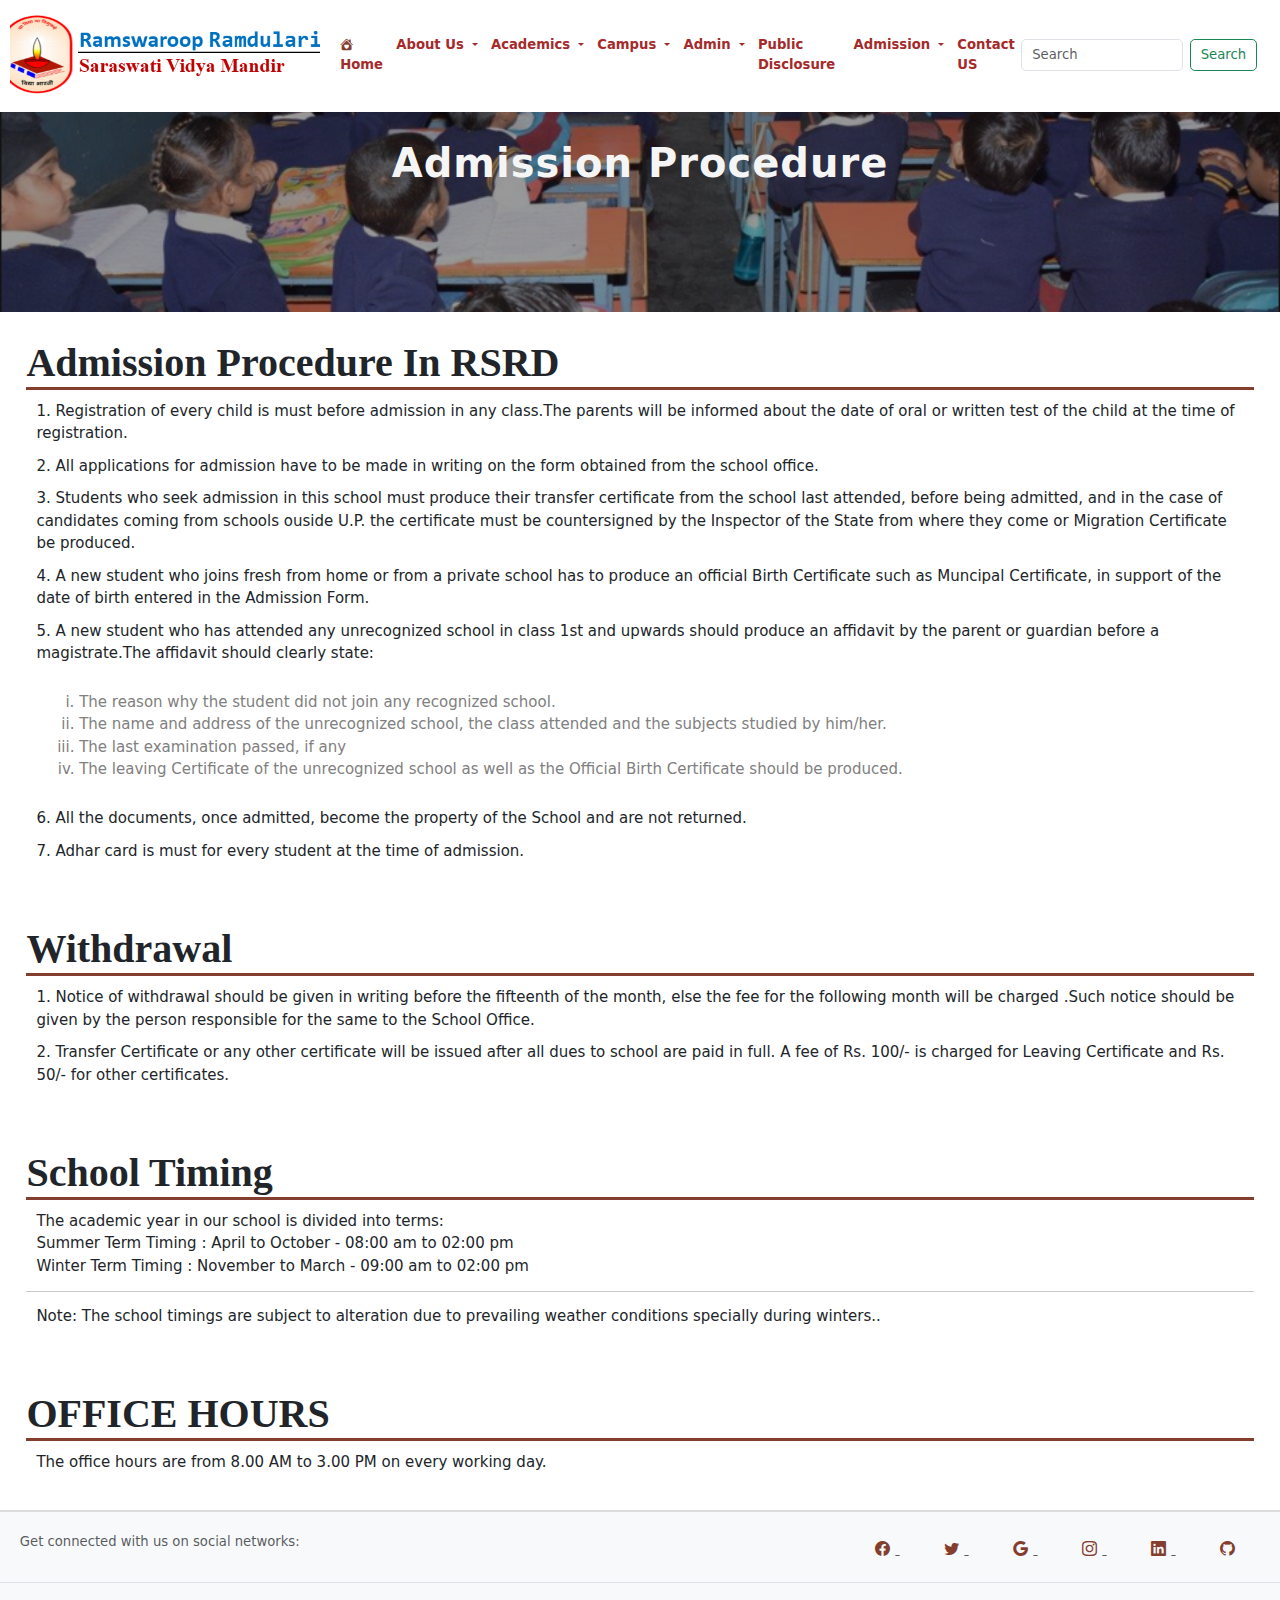
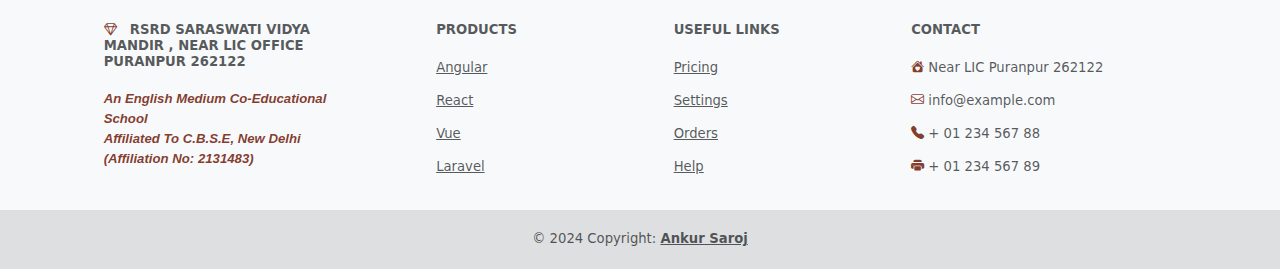
<file: pages/admission-procedure.html>
<!DOCTYPE html>
<html lang="en">
<head>
    <meta charset="UTF-8">
    <meta name="viewport" content="width=device-width, initial-scale=1.0">
    <title>Admission Procedure</title>
    <link rel="icon" href="../assests/logo.png">
    <link rel="stylesheet" href="../main.css">
    <link rel="stylesheet" href="vission-mission.css">
</head>
<body>

    <!-- spinner element -->
<div class="spinner-wrapper" id="spinner-wrapper">
  
  <div class="spinners">
    <div class="down">
      <div class="spinner-border text-primary" role="status">
        <span class="visually-hidden">Loading...</span>
      </div>
      <div class="spinner-border text-success" role="status">
        <span class="visually-hidden">Loading...</span>
      </div>
      <div class="spinner-border text-warning" role="status">
        <span class="visually-hidden">Loading...</span>
      </div>
      <div class="spinner-border text-info" role="status">
        <span class="visually-hidden">Loading...</span>
      </div>
    </div>
  </div>
</div>



    <div class="content-to-display">

      <!-- navbar -->
    <nav class="navbar navbar-expand-lg bg-body-tertiary" id="navbar">
      <div class="container-fluid">
        <div class="navbar-brand">
          <img src="../assests/logo-img.png" alt="logo">
        </div>
        <button class="navbar-toggler" type="button" data-bs-toggle="collapse" data-bs-target="#navbarSupportedContent" aria-controls="navbarSupportedContent" aria-expanded="false" aria-label="Toggle navigation">
          <span class="navbar-toggler-icon"></span>
        </button>
        <div class="collapse navbar-collapse" id="navbarSupportedContent">
          <ul class="navbar-nav me-auto mb-2 mb-lg-0">
            <li class="nav-item">
              <a class="nav-link active" aria-current="page" href="../index.html">
                  <i class="bi bi-house-heart-fill"></i>
                  Home</a>
            </li>
            <li class="nav-item dropdown">
              <a class="nav-link dropdown-toggle" href="#" role="button" data-bs-toggle="dropdown" aria-expanded="false">
                About Us
              </a>
              <ul class="dropdown-menu">
                <li><a class="dropdown-item" href="../index.html#about">About School</a></li>
                <li><a class="dropdown-item" href="./vision-mission.html">Vision & Mission</a></li>
                <li><a class="dropdown-item" href="../index.html#message">Pricipal Desk</a></li>
                <li><a class="dropdown-item" href="#!">Director Desk</a></li>
                <li><a class="dropdown-item" href="#!">Manager Desk</a></li>
                <li><a class="dropdown-item" href="./general-instruction.html">General Instruction</a></li>
                <li><a class="dropdown-item" href="./salient-features.html">Salient Features</a></li>
              </ul>
            </li>
            <li class="nav-item dropdown">
              <a class="nav-link dropdown-toggle" href="#" role="button" data-bs-toggle="dropdown" aria-expanded="false">
                Academics
              </a>
              <ul class="dropdown-menu">
                <li><a class="dropdown-item" href="../index.html#about">Academic System</a></li>
                <li><a class="dropdown-item" href="#!">Admission Procedure</a></li>
                <li><a class="dropdown-item" href="../index.html#new-galary">Co-Curricular Activities</a></li>
                <li><a class="dropdown-item" href="./general-instruction.html">Mandatory Disclosure Details</a></li>
                <li><hr class="dropdown-divider"></li>
                <li><a class="dropdown-item" href="#!">TC 2019-20</a></li>
              </ul>
            </li>
            <li class="nav-item dropdown">
              <a class="nav-link dropdown-toggle" href="#" role="button" data-bs-toggle="dropdown" aria-expanded="false">
                Campus
              </a>
              <ul class="dropdown-menu">
                <li><a class="dropdown-item" href="./gallery-page.html"><i class="bi bi-images"></i> Photo Galary</a></li> 
              </ul>
            </li>
            <li class="nav-item dropdown">
              <a class="nav-link dropdown-toggle" href="#" role="button" data-bs-toggle="dropdown" aria-expanded="false">
                Admin
              </a>
              <ul class="dropdown-menu">
                <li><a class="dropdown-item" href="#!">Academic Calendar</a></li>
                <li><a class="dropdown-item" href="#!">Admin Login</a></li>
              </ul>
            </li>
            <li class="nav-item">
              
            </li>
            <li class="nav-item">
              <a class="nav-link" href="#!">Public Disclosure</a>
            </li>
            <li class="nav-item dropdown">
              <a class="nav-link dropdown-toggle" href="#" role="button" data-bs-toggle="dropdown" aria-expanded="false">
                Admission
              </a>
              <ul class="dropdown-menu">
                <li><a class="dropdown-item" href="./admission-procedure.html">Rules & Regulations</a></li>
                <li><a class="dropdown-item" href="#!">Fee Schedule</a></li>
                <li><a class="dropdown-item" href="#!">Registration Form</a></li>
              </ul>
            </li>
            <li class="nav-item">
              <a class="nav-link" href="../index.html#mailmap">Contact US</a>
            </li>
          </ul>
          <form class="d-flex" role="search">
            <input class="form-control me-2" type="search" placeholder="Search" aria-label="Search">
            <button class="btn btn-outline-success" type="submit">Search</button>
          </form>
        </div>
      </div>
  </nav>

  <!-- Main Page -->

  <div id="main-component">

      <div class="bg-image">
          <img src="./assets/vs.png" alt="">
          <h1>Admission Procedure</h1>
      </div>

      <div class="main">
          <h1>Admission Procedure in RSRD</h1>
          <p>
              1. Registration of every child is must before admission in any class.The parents will be informed about the date of oral or written test of the child at the time of registration.
          </p>
          <p>
              2. All applications for admission have to be made in writing on the form obtained from the school office. 
          </p>
          <p>
              3. Students who seek admission in this school must produce their transfer certificate from the school last attended, before being admitted, and in the case of candidates coming from schools ouside U.P. the certificate must be countersigned by the Inspector of the State from where they come or Migration Certificate be produced.  
          </p>
          <p>
              4. A new student who joins fresh from home or from a private school has to produce an official Birth Certificate such as Muncipal Certificate, in support of the date of birth entered in the Admission Form.
          </p>
          <p>
              5. A new student who has attended any unrecognized school in class 1st and upwards should produce an affidavit by the parent or guardian before a magistrate.The affidavit should clearly state: 
          </p>
          <ol type="i">
              <li>
                  The reason why the student did not join any recognized school.
              </li>
              <li>
                  The name and address of the unrecognized school, the class attended and the subjects studied by him/her.
              </li>
              <li>
                  The last examination passed, if any
              </li>
              <li>
                  The leaving Certificate of the unrecognized school as well as the Official Birth Certificate should be produced.
              </li>
          </ol>
          <p>
              6. All the documents, once admitted, become the property of the School and are not returned.
          </p>
          <p>
              7. Adhar card is must for every student at the time of admission.  
          </p>
      </div>

      <div class="main">
          <h1>Withdrawal</h1>
          <p>
              1. Notice of withdrawal should be given in writing before the fifteenth of the month, else the fee for the following month will be charged .Such notice should be given by the person responsible for the same to the School Office.
          </p>
          <p>
              2. Transfer Certificate or any other certificate will be issued after all dues to school are paid in full. A fee of Rs. 100/- is charged for Leaving Certificate and Rs. 50/- for other certificates. 
          </p>
      </div>

      <div class="main">
          <h1>School timing</h1>
          <p>
              The academic year in our school is divided into terms: <br>
Summer Term Timing : April to October - 08:00 am to 02:00 pm <br>
Winter Term Timing : November to March - 09:00 am to 02:00 pm
              <br> <hr>
              <p>
                  Note: The school timings are subject to alteration due to prevailing weather conditions specially during winters..
              </p>
          </p>

      </div>

      <div class="main">
          <h1>OFFICE HOURS</h1>
          <p>
              The office hours are from 8.00 AM to 3.00 PM on every working day.
          </p>
      </div>

  </div>



     <!-- footer -->
  <!-- Footer -->
<footer class="text-center text-lg-start bg-body-tertiary text-muted">
  <!-- Section: Social media -->
  <section class="d-flex justify-content-center justify-content-lg-between p-4 border-bottom">
    <!-- Left -->
    <div class="me-5 d-none d-lg-block">
      <span>Get connected with us on social networks:</span>
    </div>
    <!-- Left -->

    <!-- Right -->
    <div>
      <a href="" class="me-4 text-reset">
        <span class="icon"><i class="bi bi-facebook"></i></span>
      </a>
      <a href="" class="me-4 text-reset">
        <span class="icon"><i class="bi bi-twitter"></i></span>
      </a>
      <a href="" class="me-4 text-reset">
        <span class="icon"><i class="bi bi-google"></i></span>
      </a>
      <a href="" class="me-4 text-reset">
        <span class="icon"><i class="bi bi-instagram"></i></span>
      </a>
      <a href="" class="me-4 text-reset">
        <span class="icon"><i class="bi bi-linkedin"></i></span>
      </a>
      <a href="" class="me-4 text-reset">
        <span class="icon"><i class="bi bi-github"></i></span>
      </a>
    </div>
    <!-- Right -->
  </section>
  <!-- Section: Social media -->

  <!-- Section: Links  -->
  <section class="">
    <div class="container text-center text-md-start mt-5">
      <!-- Grid row -->
      <div class="row mt-3">
        <!-- Grid column -->
        <div class="col-md-3 col-lg-4 col-xl-3 mx-auto mb-4">
          <!-- Content -->
          <h6 class="text-uppercase fw-bold mb-4">
            <i class="fas bi-gem me-3"></i>rsrd saraswati vidya mandir
             , Near lic office puranpur 262122
          </h6>
          <p>
            <i>An English Medium Co-Educational School</i><br>
            <i>Affiliated to C.B.S.E, New Delhi</i><br>
            <i>(Affiliation No: 2131483)</i>
          </p>
        </div>
        <!-- Grid column -->

        <!-- Grid column -->
        <div class="col-md-2 col-lg-2 col-xl-2 mx-auto mb-4">
          <!-- Links -->
          <h6 class="text-uppercase fw-bold mb-4">
            Products
          </h6>
          <p>
            <a href="#!" class="text-reset">Angular</a>
          </p>
          <p>
            <a href="#!" class="text-reset">React</a>
          </p>
          <p>
            <a href="#!" class="text-reset">Vue</a>
          </p>
          <p>
            <a href="#!" class="text-reset">Laravel</a>
          </p>
        </div>
        <!-- Grid column -->

        <!-- Grid column -->
        <div class="col-md-3 col-lg-2 col-xl-2 mx-auto mb-4">
          <!-- Links -->
          <h6 class="text-uppercase fw-bold mb-4">
            Useful links
          </h6>
          <p>
            <a href="#!" class="text-reset">Pricing</a>
          </p>
          <p>
            <a href="#!" class="text-reset">Settings</a>
          </p>
          <p>
            <a href="#!" class="text-reset">Orders</a>
          </p>
          <p>
            <a href="#!" class="text-reset">Help</a>
          </p>
        </div>
        <!-- Grid column -->

        <!-- Grid column -->
        <div class="col-md-4 col-lg-3 col-xl-3 mx-auto mb-md-0 mb-4">
          <!-- Links -->
          <h6 class="text-uppercase fw-bold mb-4">Contact</h6>
          <p><i class="bi bi-house-heart-fill"></i> Near LIC Puranpur 262122</p>
          <p>
            <i class="bi bi-envelope"></i>
            info@example.com
          </p>
          <p><i class="bi bi-telephone-fill"></i> + 01 234 567 88</p>
          <p><i class="bi bi-printer-fill"></i> + 01 234 567 89</p>
        </div>
        <!-- Grid column -->
      </div>
      <!-- Grid row -->
    </div>
  </section>
  <!-- Section: Links  -->

  <!-- Copyright -->
  <div class="text-center p-4" style="background-color: rgba(0, 0, 0, 0.1);">
    © 2024 Copyright:
    <a class="text-reset fw-bold" href="#!">Ankur Saroj</a>
  </div>
  <!-- Copyright -->
</footer>

    </div>

    <script src="../bootstrap-5.3.3-dist/js/bootstrap.bundle.min.js"></script>
    <script src="../main.js"></script>
</body>
</html>
</file>
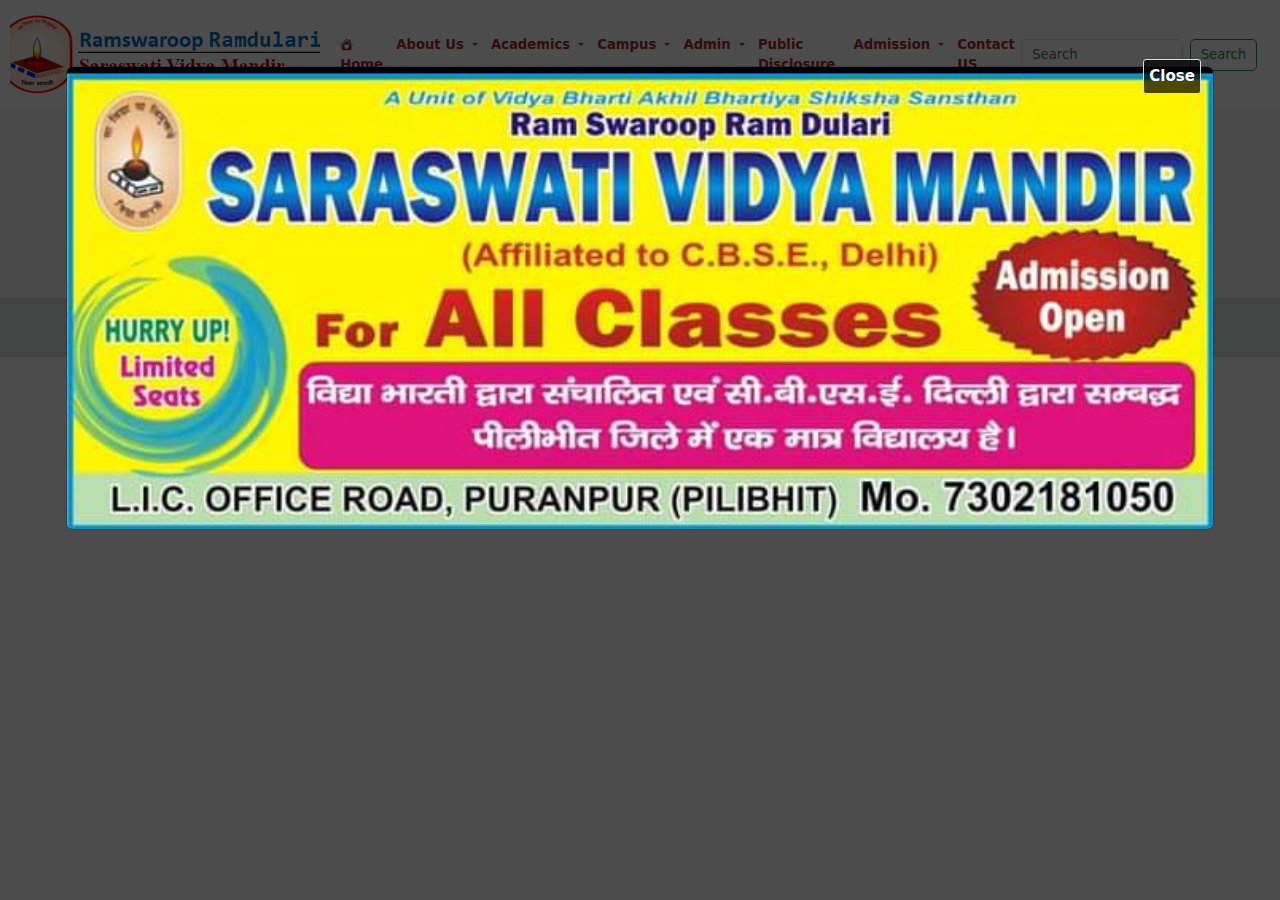
<file: pages/faculty.html>
<!DOCTYPE html>
<html lang="en">
<head>
    <meta charset="UTF-8">
    <meta name="viewport" content="width=device-width, initial-scale=1.0">
    <title>Faculty-Page</title>
    <link rel="icon" href="../assests/logo.png">
    <link rel="stylesheet" href="../main.css">
    <link rel="stylesheet" href="vission-mission.css">
</head>
<body>

  <div class="spinner-wrapper" id="spinner-wrapper">
    <div class="screen-content">
      <h4>Welcome to our school!</h4>
    </div>
    <div class="spinners">
      <div class="down">
        <div class="spinner-border text-primary" role="status">
          <span class="visually-hidden">Loading...</span>
        </div>
        <div class="spinner-border text-success" role="status">
          <span class="visually-hidden">Loading...</span>
        </div>
        <div class="spinner-border text-warning" role="status">
          <span class="visually-hidden">Loading...</span>
        </div>
        <div class="spinner-border text-info" role="status">
          <span class="visually-hidden">Loading...</span>
        </div>
      </div>
    </div>
  </div>
    
    <div id="content-to-display">

      <!-- Image modal -->
      <!-- <img src="../assests/popup-img.jpg" alt=""> -->
      <div id="imageModal" class="modal">
        <span class="close" onclick=closeModal()>Close</span>
        <img class="modal-content" src="../assests/popup-img.jpg" alt="Example Image">
      </div>
        
    <!-- navbar -->
    <nav class="navbar navbar-expand-lg bg-body-tertiary" id="navbar">
        <div class="container-fluid">
          <div class="navbar-brand">
            <img src="../assests/logo-img.png" alt="logo">
          </div>
          <button class="navbar-toggler" type="button" data-bs-toggle="collapse" data-bs-target="#navbarSupportedContent" aria-controls="navbarSupportedContent" aria-expanded="false" aria-label="Toggle navigation">
            <span class="navbar-toggler-icon"></span>
          </button>
          <div class="collapse navbar-collapse" id="navbarSupportedContent">
            <ul class="navbar-nav me-auto mb-2 mb-lg-0">
              <li class="nav-item">
                <a class="nav-link active" aria-current="page" href="../index.html">
                    <i class="bi bi-house-heart-fill"></i>
                    Home</a>
              </li>
              <li class="nav-item dropdown">
                <a class="nav-link dropdown-toggle" href="#" role="button" data-bs-toggle="dropdown" aria-expanded="false">
                  About Us
                </a>
                <ul class="dropdown-menu">
                  <li><a class="dropdown-item" href="../index.html#about">About School</a></li>
                  <li><a class="dropdown-item" href="./vision-mission.html">Vision & Mission</a></li>
                  <li><a class="dropdown-item" href="../index.html#message">Pricipal Desk</a></li>
                  <li><a class="dropdown-item" href="#!">Director Desk</a></li>
                  <li><a class="dropdown-item" href="#!">Manager Desk</a></li>
                  <li><a class="dropdown-item" href="#!">General Instruction</a></li>
                  <li><a class="dropdown-item" href="./salient-features.html">Salient Features</a></li>
                </ul>
              </li>
              <li class="nav-item dropdown">
                <a class="nav-link dropdown-toggle" href="#" role="button" data-bs-toggle="dropdown" aria-expanded="false">
                  Academics
                </a>
                <ul class="dropdown-menu">
                  <li><a class="dropdown-item" href="../index.html#about">Academic System</a></li>
                  <li><a class="dropdown-item" href="./admission-procedure.html">Admission Procedure</a></li>
                  <li><a class="dropdown-item" href="../index.html#new-galary">Co-Curricular Activities</a></li>
                  <li><a class="dropdown-item" href="./general-instruction.html">Mandatory Disclosure Details</a></li>
                  <li><hr class="dropdown-divider"></li>
                  <li><a class="dropdown-item" href="#">TC 2019-20</a></li>
                </ul>
              </li>
              <li class="nav-item dropdown">
                <a class="nav-link dropdown-toggle" href="#" role="button" data-bs-toggle="dropdown" aria-expanded="false">
                  Campus
                </a>
                <ul class="dropdown-menu">
                  <li><a class="dropdown-item" href="./gallery-page.html"><i class="bi bi-images"></i> Photo Galary</a></li> 
                </ul>
              </li>
              <li class="nav-item dropdown">
                <a class="nav-link dropdown-toggle" href="#" role="button" data-bs-toggle="dropdown" aria-expanded="false">
                  Admin
                </a>
                <ul class="dropdown-menu">
                  <li><a class="dropdown-item" href="#!">Academic Calendar</a></li>
                  <li><a class="dropdown-item" href="#!">Admin Login</a></li>
                </ul>
              </li>
              <li class="nav-item">
                
              </li>
              <li class="nav-item">
                <a class="nav-link" href="#!">Public Disclosure</a>
              </li>
              <li class="nav-item dropdown">
                <a class="nav-link dropdown-toggle" href="#" role="button" data-bs-toggle="dropdown" aria-expanded="false">
                  Admission
                </a>
                <ul class="dropdown-menu">
                  <li><a class="dropdown-item" href="./admission-procedure.html">Rules & Regulations</a></li>
                  <li><a class="dropdown-item" href="#!">Fee Schedule</a></li>
                  <li><a class="dropdown-item" href="#!">Registration Form</a></li>
                </ul>
              </li>
              <li class="nav-item">
                <a class="nav-link" href="../index.html#mailmap">Contact US</a>
              </li>
            </ul>
            <form class="d-flex" role="search">
              <input class="form-control me-2" type="search" placeholder="Search" aria-label="Search">
              <button class="btn btn-outline-success" type="submit">Search</button>
            </form>
          </div>
        </div>
    </nav>







       <!-- footer -->
    <!-- Footer -->
<footer class="text-center text-lg-start bg-body-tertiary text-muted">
    <!-- Section: Social media -->
    <section class="d-flex justify-content-center justify-content-lg-between p-4 border-bottom">
      <!-- Left -->
      <div class="me-5 d-none d-lg-block">
        <span>Get connected with us on social networks:</span>
      </div>
      <!-- Left -->
  
      <!-- Right -->
      <div>
        <a href="" class="me-4 text-reset">
          <span class="icon"><i class="bi bi-facebook"></i></span>
        </a>
        <a href="" class="me-4 text-reset">
          <span class="icon"><i class="bi bi-twitter"></i></span>
        </a>
        <a href="" class="me-4 text-reset">
          <span class="icon"><i class="bi bi-google"></i></span>
        </a>
        <a href="" class="me-4 text-reset">
          <span class="icon"><i class="bi bi-instagram"></i></span>
        </a>
        <a href="" class="me-4 text-reset">
          <span class="icon"><i class="bi bi-linkedin"></i></span>
        </a>
        <a href="" class="me-4 text-reset">
          <span class="icon"><i class="bi bi-github"></i></span>
        </a>
      </div>
      <!-- Right -->
    </section>
    <!-- Section: Social media -->
  
    <!-- Section: Links  -->
    <section class="">
      <div class="container text-center text-md-start mt-5">
        <!-- Grid row -->
        <div class="row mt-3">
          <!-- Grid column -->
          <div class="col-md-3 col-lg-4 col-xl-3 mx-auto mb-4">
            <!-- Content -->
            <h6 class="text-uppercase fw-bold mb-4">
              <i class="fas bi-gem me-3"></i>rsrd saraswati vidya mandir
               , Near lic office puranpur 262122
            </h6>
            <p>
              <i>An English Medium Co-Educational School</i><br>
              <i>Affiliated to C.B.S.E, New Delhi</i><br>
              <i>(Affiliation No: 2131483)</i>
            </p>
          </div>
          <!-- Grid column -->
  
          <!-- Grid column -->
          <div class="col-md-2 col-lg-2 col-xl-2 mx-auto mb-4">
            <!-- Links -->
            <h6 class="text-uppercase fw-bold mb-4">
              Products
            </h6>
            <p>
              <a href="#!" class="text-reset">Angular</a>
            </p>
            <p>
              <a href="#!" class="text-reset">React</a>
            </p>
            <p>
              <a href="#!" class="text-reset">Vue</a>
            </p>
            <p>
              <a href="#!" class="text-reset">Laravel</a>
            </p>
          </div>
          <!-- Grid column -->
  
          <!-- Grid column -->
          <div class="col-md-3 col-lg-2 col-xl-2 mx-auto mb-4">
            <!-- Links -->
            <h6 class="text-uppercase fw-bold mb-4">
              Useful links
            </h6>
            <p>
              <a href="#!" class="text-reset">Pricing</a>
            </p>
            <p>
              <a href="#!" class="text-reset">Settings</a>
            </p>
            <p>
              <a href="#!" class="text-reset">Orders</a>
            </p>
            <p>
              <a href="#!" class="text-reset">Help</a>
            </p>
          </div>
          <!-- Grid column -->
  
          <!-- Grid column -->
          <div class="col-md-4 col-lg-3 col-xl-3 mx-auto mb-md-0 mb-4">
            <!-- Links -->
            <h6 class="text-uppercase fw-bold mb-4">Contact</h6>
            <p><i class="bi bi-house-heart-fill"></i> Near LIC Puranpur 262122</p>
            <p>
              <i class="bi bi-envelope"></i>
              info@example.com
            </p>
            <p><i class="bi bi-telephone-fill"></i> + 01 234 567 88</p>
            <p><i class="bi bi-printer-fill"></i> + 01 234 567 89</p>
          </div>
          <!-- Grid column -->
        </div>
        <!-- Grid row -->
      </div>
    </section>
    <!-- Section: Links  -->
  
    <!-- Copyright -->
    <div class="text-center p-4" style="background-color: rgba(0, 0, 0, 0.1);">
      © 2024 Copyright:
      <a class="text-reset fw-bold" href="#!">Ankur Saroj</a>
    </div>
    <!-- Copyright -->
  </footer>
    </div>




    <script src="../main.js"></script>
    <script src="../bootstrap-5.3.3-dist/js/bootstrap.bundle.min.js"></script>
</body>
</html>
</file>
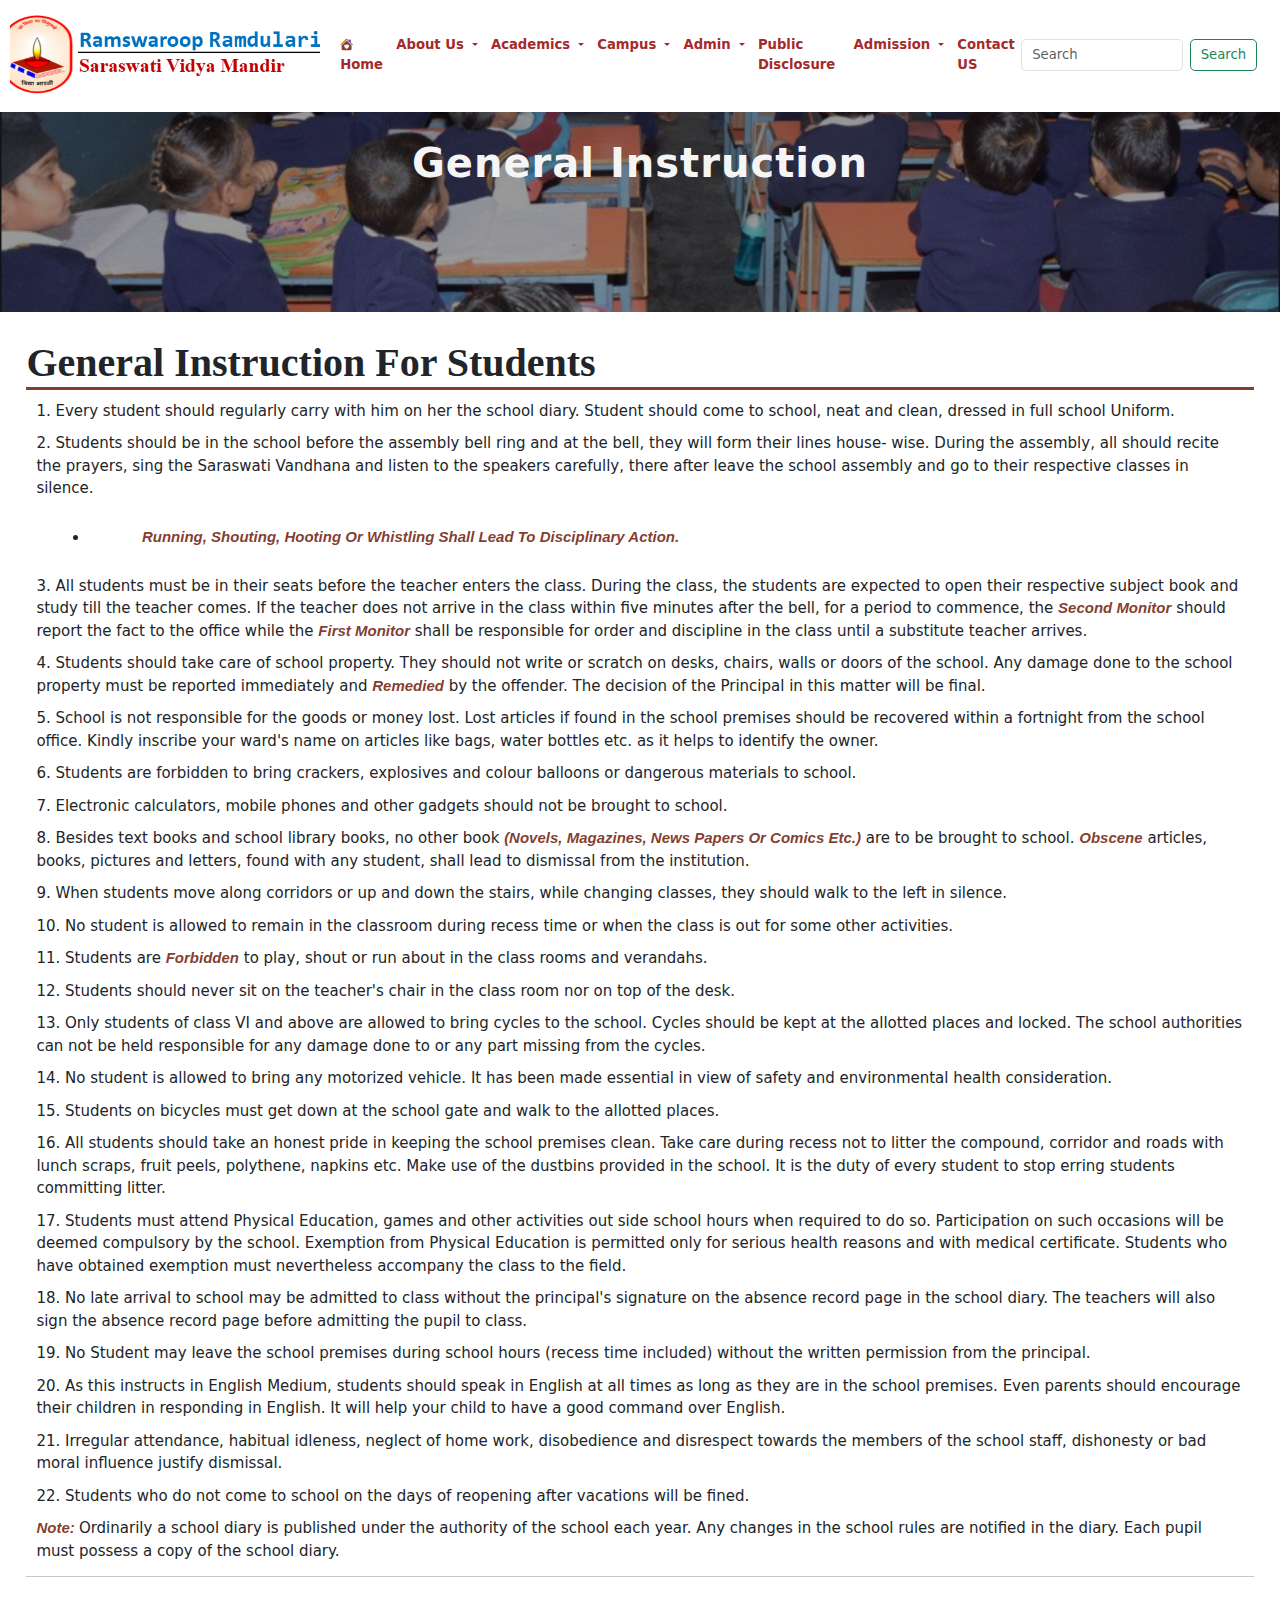
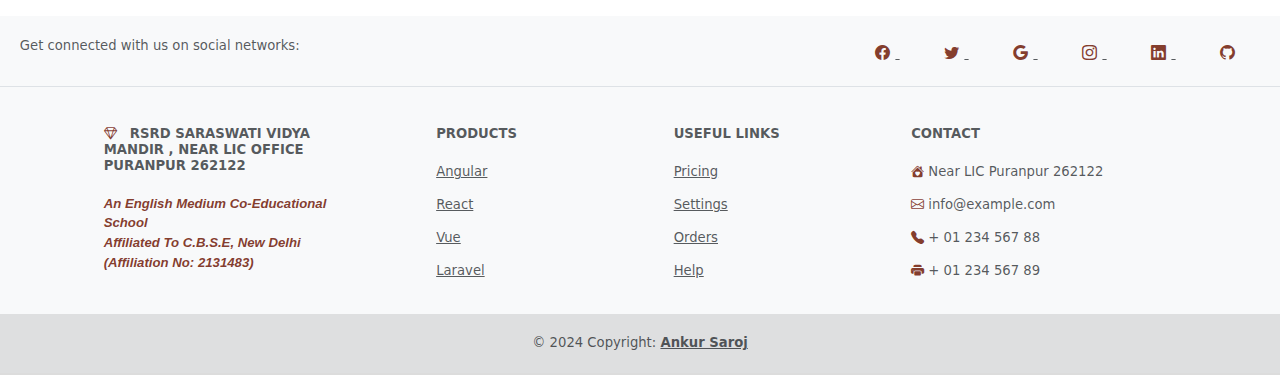
<file: pages/general-instruction.html>
<!DOCTYPE html>
<html lang="en">
<head>
    <meta charset="UTF-8">
    <meta name="viewport" content="width=device-width, initial-scale=1.0">
    <title>General-Instruction</title>
    <link rel="icon" href="../assests/logo.png">
    <link rel="stylesheet" href="../main.css">
    <link rel="stylesheet" href="vission-mission.css">
    <style>
        .text-center{
            width: 100%;
        }
    </style>
</head>
<body>

      <!-- spinner element -->
<div class="spinner-wrapper" id="spinner-wrapper">
  
  <div class="spinners">
    <div class="down">
      <div class="spinner-border text-primary" role="status">
        <span class="visually-hidden">Loading...</span>
      </div>
      <div class="spinner-border text-success" role="status">
        <span class="visually-hidden">Loading...</span>
      </div>
      <div class="spinner-border text-warning" role="status">
        <span class="visually-hidden">Loading...</span>
      </div>
      <div class="spinner-border text-info" role="status">
        <span class="visually-hidden">Loading...</span>
      </div>
    </div>
  </div>
</div>


 <div class="content-to-display">

     <!-- navbar -->
     <nav class="navbar navbar-expand-lg bg-body-tertiary" id="navbar">
      <div class="container-fluid">
        <div class="navbar-brand">
          <img src="../assests/logo-img.png" alt="logo">
        </div>
        <button class="navbar-toggler" type="button" data-bs-toggle="collapse" data-bs-target="#navbarSupportedContent" aria-controls="navbarSupportedContent" aria-expanded="false" aria-label="Toggle navigation">
          <span class="navbar-toggler-icon"></span>
        </button>
        <div class="collapse navbar-collapse" id="navbarSupportedContent">
          <ul class="navbar-nav me-auto mb-2 mb-lg-0">
            <li class="nav-item">
              <a class="nav-link active" aria-current="page" href="../index.html">
                  <i class="bi bi-house-heart-fill"></i>
                  Home</a>
            </li>
            <li class="nav-item dropdown">
              <a class="nav-link dropdown-toggle" href="#" role="button" data-bs-toggle="dropdown" aria-expanded="false">
                About Us
              </a>
              <ul class="dropdown-menu">
                <li><a class="dropdown-item" href="../index.html#about">About School</a></li>
                <li><a class="dropdown-item" href="./vision-mission.html">Vision & Mission</a></li>
                <li><a class="dropdown-item" href="../index.html#message">Pricipal Desk</a></li>
                <li><a class="dropdown-item" href="#!">Director Desk</a></li>
                <li><a class="dropdown-item" href="#!">Manager Desk</a></li>
                <li><a class="dropdown-item" href="#!">General Instruction</a></li>
                <li><a class="dropdown-item" href="./salient-features.html">Salient Features</a></li>
              </ul>
            </li>
            <li class="nav-item dropdown">
              <a class="nav-link dropdown-toggle" href="#" role="button" data-bs-toggle="dropdown" aria-expanded="false">
                Academics
              </a>
              <ul class="dropdown-menu">
                <li><a class="dropdown-item" href="../index.html#about">Academic System</a></li>
                <li><a class="dropdown-item" href="./admission-procedure.html">Admission Procedure</a></li>
                <li><a class="dropdown-item" href="../index.html#new-galary">Co-Curricular Activities</a></li>
                <li><a class="dropdown-item" href="./general-instruction.html">Mandatory Disclosure Details</a></li>
                <li><hr class="dropdown-divider"></li>
                <li><a class="dropdown-item" href="#">TC 2019-20</a></li>
              </ul>
            </li>
            <li class="nav-item dropdown">
              <a class="nav-link dropdown-toggle" href="#" role="button" data-bs-toggle="dropdown" aria-expanded="false">
                Campus
              </a>
              <ul class="dropdown-menu">
                <li><a class="dropdown-item" href="./gallery-page.html"><i class="bi bi-images"></i> Photo Galary</a></li> 
              </ul>
            </li>
            <li class="nav-item dropdown">
              <a class="nav-link dropdown-toggle" href="#" role="button" data-bs-toggle="dropdown" aria-expanded="false">
                Admin
              </a>
              <ul class="dropdown-menu">
                <li><a class="dropdown-item" href="#!">Academic Calendar</a></li>
                <li><a class="dropdown-item" href="#!">Admin Login</a></li>
              </ul>
            </li>
            <li class="nav-item">
              
            </li>
            <li class="nav-item">
              <a class="nav-link" href="#!">Public Disclosure</a>
            </li>
            <li class="nav-item dropdown">
              <a class="nav-link dropdown-toggle" href="#" role="button" data-bs-toggle="dropdown" aria-expanded="false">
                Admission
              </a>
              <ul class="dropdown-menu">
                <li><a class="dropdown-item" href="./admission-procedure.html">Rules & Regulations</a></li>
                <li><a class="dropdown-item" href="#!">Fee Schedule</a></li>
                <li><a class="dropdown-item" href="#!">Registration Form</a></li>
              </ul>
            </li>
            <li class="nav-item">
              <a class="nav-link" href="../index.html#mailmap">Contact US</a>
            </li>
          </ul>
          <form class="d-flex" role="search">
            <input class="form-control me-2" type="search" placeholder="Search" aria-label="Search">
            <button class="btn btn-outline-success" type="submit">Search</button>
          </form>
        </div>
      </div>
  </nav>

  <!-- Main Page -->

  <div id="main-component">

      <div class="bg-image">
          <img src="./assets/vs.png" alt="">
          <h1>General Instruction</h1>
      </div>

      <div class="main">
          <h1>General Instruction for Students</h1>
          <p>
              1. Every student should regularly carry with him on her the school diary. Student should come to school, neat and clean, dressed in full school Uniform.
          </p>
          <p>
              2. Students should be in the school before the assembly bell ring and at the bell, they will form their lines house- wise. During the assembly, all should recite the prayers, sing the Saraswati Vandhana and listen to the speakers carefully, there after leave the school assembly and go to their respective classes in silence. <br> 
              <ul>
                  <li>
                      <ul>
                          <i>
                              Running, shouting, hooting or whistling shall lead to disciplinary action.
                          </i>
                      </ul>
                  </li>
              </ul>
          </p>
          <p>
              3. All students must be in their seats before the teacher enters the class. During the class, the students are expected to open their respective subject book and study till the teacher comes. If the teacher does not arrive in the class within five minutes after the bell, for a period to commence, the <i>second monitor</i> should report the fact to the office while the <i>first monitor</i> shall be responsible for order and discipline in the class until a substitute teacher arrives.
          </p>
          <p>
              4. Students should take care of school property. They should not write or scratch on desks, chairs, walls or doors of the school. Any damage done to the school property must be reported immediately and <i>remedied</i> by the offender. The decision of the Principal in this matter will be final.
          </p>
          <p>
              5. School is not responsible for the goods or money lost. Lost articles if found in the school premises should be recovered within a fortnight from the school office. Kindly inscribe your ward's name on articles like bags, water bottles etc. as it helps to identify the owner. 
          </p>
          <p>
              6. Students are forbidden to bring crackers, explosives and colour balloons or dangerous materials to school.
          </p>
          <p>
              7. Electronic calculators, mobile phones and other gadgets should not be brought to school.  
          </p>
          <p>
              8. Besides text books and school library books, no other book <i>(novels, magazines, news papers or comics etc.)</i> are to be brought to school. <i>Obscene</i> articles, books, pictures and letters, found with any student, shall lead to dismissal from the institution. 
          </p>
          <p>
              9. When students move along corridors or up and down the stairs, while changing classes, they should walk to the left in silence. 
          </p>
          <p>
              10. No student is allowed to remain in the classroom during recess time or when the class is out for some other activities.  
          </p>
          <p>
              11. Students are <i>forbidden</i> to play, shout or run about in the class rooms and verandahs.
          </p>
          <p>
              12. Students should never sit on the teacher's chair in the class room nor on top of the desk.
          </p>
          <p>
              13. Only students of class VI and above are allowed to bring cycles to the school. Cycles should be kept at the allotted places and locked. The school authorities can not be held responsible for any damage done to or any part missing from the cycles. 
          </p>
          <p>
              14. No student is allowed to bring any motorized vehicle. It has been made essential in view of safety and environmental health consideration. 
          </p>
          <p>
              15. Students on bicycles must get down at the school gate and walk to the allotted places. 
          </p>
          <p>
              16. All students should take an honest pride in keeping the school premises clean. Take care during recess not to litter the compound, corridor and roads with lunch scraps, fruit peels, polythene, napkins etc. Make use of the dustbins provided in the school. It is the duty of every student to stop erring students committing litter. 
          </p>
          <p>
              17. Students must attend Physical Education, games and other activities out side school hours when required to do so. Participation on such occasions will be deemed compulsory by the school. Exemption from Physical Education is permitted only for serious health reasons and with medical certificate. Students who have obtained exemption must nevertheless accompany the class to the field. 
          </p>
          <p>
              18. No late arrival to school may be admitted to class without the principal's signature on the absence record page in the school diary. The teachers will also sign the absence record page before admitting the pupil to class. 
          </p>
          <p>
              19. No Student may leave the school premises during school hours (recess time included) without the written permission from the principal.
          </p>
          <p>
              20. As this instructs in English Medium, students should speak in English at all times as long as they are in the school premises. Even parents should encourage their children in responding in English. It will help your child to have a good command over English.
          </p>
          <p>
              21. Irregular attendance, habitual idleness, neglect of home work, disobedience and disrespect towards the members of the school staff, dishonesty or bad moral influence justify dismissal. 
          </p>
          <p>
              22. Students who do not come to school on the days of reopening after vacations will be fined. 
          </p>
          <p>
              <i>Note: </i> Ordinarily a school diary is published under the authority of the school each year. Any changes in the school rules are notified in the diary. Each pupil must possess a copy of the school diary.
          </p>
          <hr>
      </div>



     <!-- footer -->
  <!-- Footer -->
<footer class="text-center text-lg-start bg-body-tertiary text-muted">
  <!-- Section: Social media -->
  <section class="d-flex justify-content-center justify-content-lg-between p-4 border-bottom">
    <!-- Left -->
    <div class="me-5 d-none d-lg-block">
      <span>Get connected with us on social networks:</span>
    </div>
    <!-- Left -->

    <!-- Right -->
    <div>
      <a href="" class="me-4 text-reset">
        <span class="icon"><i class="bi bi-facebook"></i></span>
      </a>
      <a href="" class="me-4 text-reset">
        <span class="icon"><i class="bi bi-twitter"></i></span>
      </a>
      <a href="" class="me-4 text-reset">
        <span class="icon"><i class="bi bi-google"></i></span>
      </a>
      <a href="" class="me-4 text-reset">
        <span class="icon"><i class="bi bi-instagram"></i></span>
      </a>
      <a href="" class="me-4 text-reset">
        <span class="icon"><i class="bi bi-linkedin"></i></span>
      </a>
      <a href="" class="me-4 text-reset">
        <span class="icon"><i class="bi bi-github"></i></span>
      </a>
    </div>
    <!-- Right -->
  </section>
  <!-- Section: Social media -->

  <!-- Section: Links  -->
  <section class="">
    <div class="container text-center text-md-start mt-5">
      <!-- Grid row -->
      <div class="row mt-3">
        <!-- Grid column -->
        <div class="col-md-3 col-lg-4 col-xl-3 mx-auto mb-4">
          <!-- Content -->
          <h6 class="text-uppercase fw-bold mb-4">
            <i class="fas bi-gem me-3"></i>rsrd saraswati vidya mandir
             , Near lic office puranpur 262122
          </h6>
          <p>
            <i>An English Medium Co-Educational School</i><br>
            <i>Affiliated to C.B.S.E, New Delhi</i><br>
            <i>(Affiliation No: 2131483)</i>
          </p>
        </div>
        <!-- Grid column -->

        <!-- Grid column -->
        <div class="col-md-2 col-lg-2 col-xl-2 mx-auto mb-4">
          <!-- Links -->
          <h6 class="text-uppercase fw-bold mb-4">
            Products
          </h6>
          <p>
            <a href="#!" class="text-reset">Angular</a>
          </p>
          <p>
            <a href="#!" class="text-reset">React</a>
          </p>
          <p>
            <a href="#!" class="text-reset">Vue</a>
          </p>
          <p>
            <a href="#!" class="text-reset">Laravel</a>
          </p>
        </div>
        <!-- Grid column -->

        <!-- Grid column -->
        <div class="col-md-3 col-lg-2 col-xl-2 mx-auto mb-4">
          <!-- Links -->
          <h6 class="text-uppercase fw-bold mb-4">
            Useful links
          </h6>
          <p>
            <a href="#!" class="text-reset">Pricing</a>
          </p>
          <p>
            <a href="#!" class="text-reset">Settings</a>
          </p>
          <p>
            <a href="#!" class="text-reset">Orders</a>
          </p>
          <p>
            <a href="#!" class="text-reset">Help</a>
          </p>
        </div>
        <!-- Grid column -->

        <!-- Grid column -->
        <div class="col-md-4 col-lg-3 col-xl-3 mx-auto mb-md-0 mb-4">
          <!-- Links -->
          <h6 class="text-uppercase fw-bold mb-4">Contact</h6>
          <p><i class="bi bi-house-heart-fill"></i> Near LIC Puranpur 262122</p>
          <p>
            <i class="bi bi-envelope"></i>
            info@example.com
          </p>
          <p><i class="bi bi-telephone-fill"></i> + 01 234 567 88</p>
          <p><i class="bi bi-printer-fill"></i> + 01 234 567 89</p>
        </div>
        <!-- Grid column -->
      </div>
      <!-- Grid row -->
    </div>
  </section>
  <!-- Section: Links  -->

  <!-- Copyright -->
  <div class="text-center p-4" style="background-color: rgba(0, 0, 0, 0.1);">
    © 2024 Copyright:
    <a class="text-reset fw-bold" href="#!">Ankur Saroj</a>
  </div>
  <!-- Copyright -->
</footer>

 </div>





    <script src="../bootstrap-5.3.3-dist/js/bootstrap.bundle.min.js"></script>
    <script src="../main.js"></script>
</body>
</html>
</file>
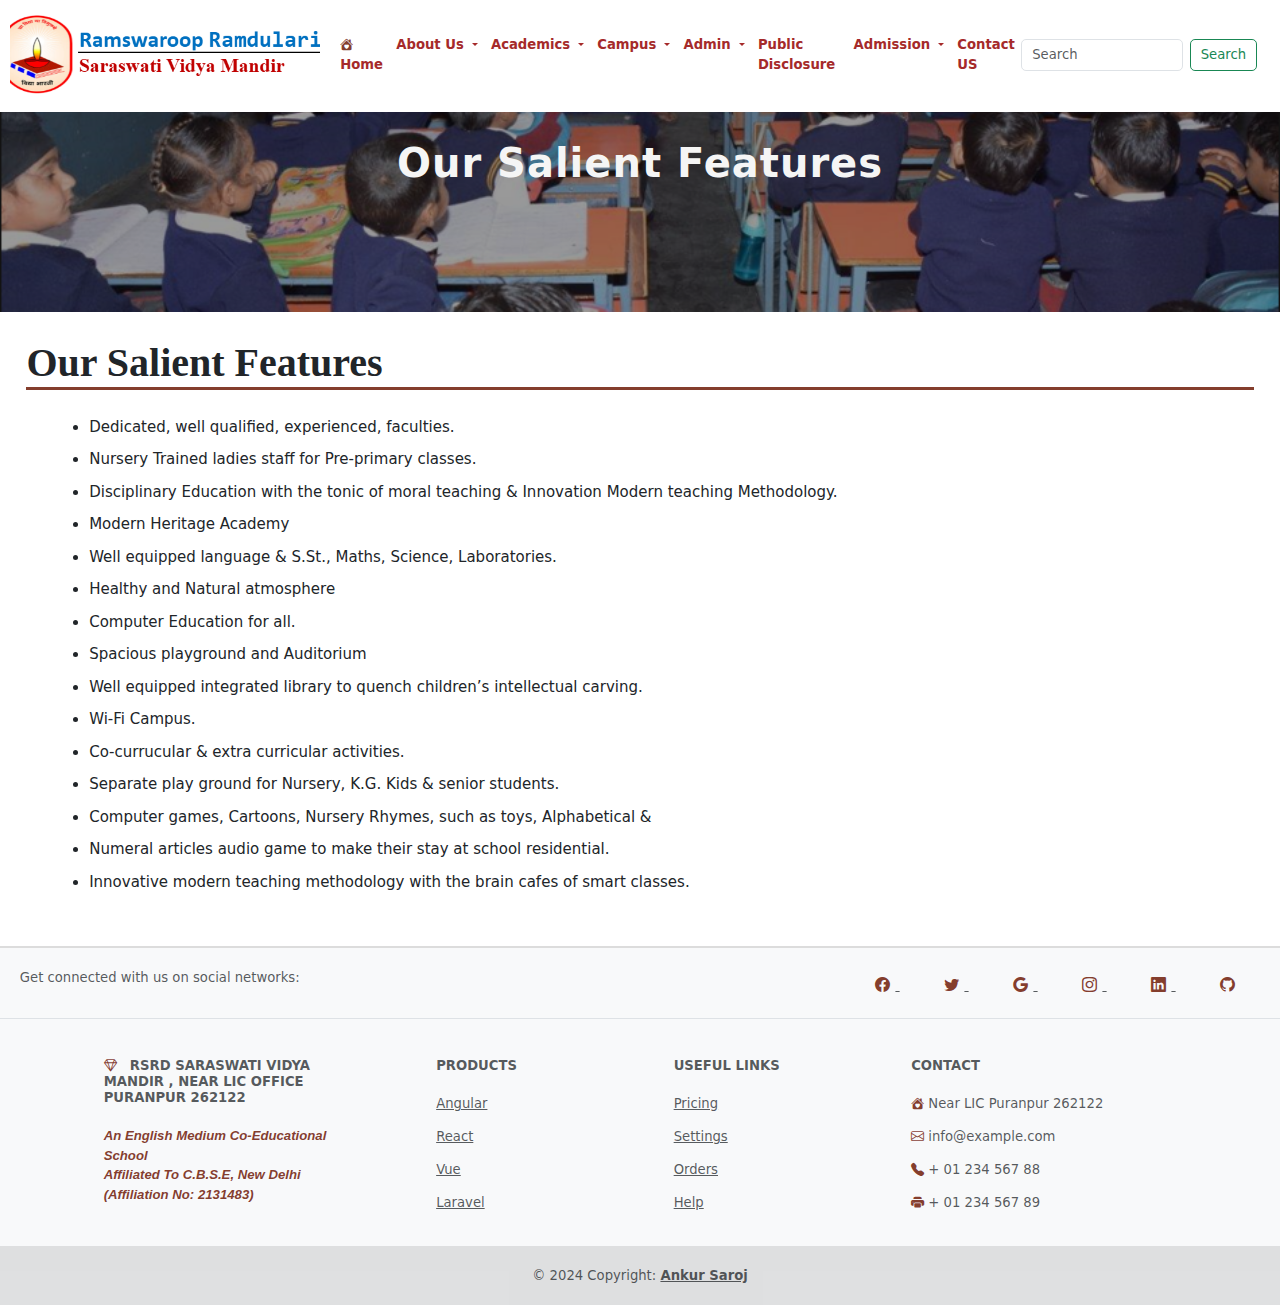
<file: pages/salient-features.html>
<!DOCTYPE html>
<html lang="en">
<head>
    <meta charset="UTF-8">
    <meta name="viewport" content="width=device-width, initial-scale=1.0">
    <title>Salient Features</title>
    <link rel="icon" href="../assests/logo.png">
    <link rel="stylesheet" href="../main.css">
    <link rel="stylesheet" href="vission-mission.css">
</head>
<body>

        <!-- spinner element -->
<div class="spinner-wrapper" id="spinner-wrapper">
  
  <div class="spinners">
    <div class="down">
      <div class="spinner-border text-primary" role="status">
        <span class="visually-hidden">Loading...</span>
      </div>
      <div class="spinner-border text-success" role="status">
        <span class="visually-hidden">Loading...</span>
      </div>
      <div class="spinner-border text-warning" role="status">
        <span class="visually-hidden">Loading...</span>
      </div>
      <div class="spinner-border text-info" role="status">
        <span class="visually-hidden">Loading...</span>
      </div>
    </div>
  </div>
</div>



  <div class="content-to-display">

      <!-- navbar -->
      <nav class="navbar navbar-expand-lg bg-body-tertiary" id="navbar">
        <div class="container-fluid">
          <div class="navbar-brand">
            <img src="../assests/logo-img.png" alt="logo">
          </div>
          <button class="navbar-toggler" type="button" data-bs-toggle="collapse" data-bs-target="#navbarSupportedContent" aria-controls="navbarSupportedContent" aria-expanded="false" aria-label="Toggle navigation">
            <span class="navbar-toggler-icon"></span>
          </button>
          <div class="collapse navbar-collapse" id="navbarSupportedContent">
            <ul class="navbar-nav me-auto mb-2 mb-lg-0">
              <li class="nav-item">
                <a class="nav-link active" aria-current="page" href="../index.html">
                    <i class="bi bi-house-heart-fill"></i>
                    Home</a>
              </li>
              <li class="nav-item dropdown">
                <a class="nav-link dropdown-toggle" href="#" role="button" data-bs-toggle="dropdown" aria-expanded="false">
                  About Us
                </a>
                <ul class="dropdown-menu">
                  <li><a class="dropdown-item" href="../index.html#about">About School</a></li>
                  <li><a class="dropdown-item" href="./vision-mission.html">Vision & Mission</a></li>
                  <li><a class="dropdown-item" href="../index.html#message">Pricipal Desk</a></li>
                  <li><a class="dropdown-item" href="#!">Director Desk</a></li>
                  <li><a class="dropdown-item" href="#!">Manager Desk</a></li>
                  <li><a class="dropdown-item" href="./general-instruction.html">General Instruction</a></li>
                  <li><a class="dropdown-item" href="#!">Salient Features</a></li>
                </ul>
              </li>
              <li class="nav-item dropdown">
                <a class="nav-link dropdown-toggle" href="#" role="button" data-bs-toggle="dropdown" aria-expanded="false">
                  Academics
                </a>
                <ul class="dropdown-menu">
                  <li><a class="dropdown-item" href="../index.html#about">Academic System</a></li>
                  <li><a class="dropdown-item" href="./admission-procedure.html">Admission Procedure</a></li>
                  <li><a class="dropdown-item" href="../index.html#new-galary">Co-Curricular Activities</a></li>
                  <li><a class="dropdown-item" href="./general-instruction.html">Mandatory Disclosure Details</a></li>
                  <li><hr class="dropdown-divider"></li>
                  <li><a class="dropdown-item" href="#!">TC 2019-20</a></li>
                </ul>
              </li>
              <li class="nav-item dropdown">
                <a class="nav-link dropdown-toggle" href="#" role="button" data-bs-toggle="dropdown" aria-expanded="false">
                  Campus
                </a>
                <ul class="dropdown-menu">
                  <li><a class="dropdown-item" href="./gallery-page.html"><i class="bi bi-images"></i> Photo Galary</a></li> 
                </ul>
              </li>
              <li class="nav-item dropdown">
                <a class="nav-link dropdown-toggle" href="#" role="button" data-bs-toggle="dropdown" aria-expanded="false">
                  Admin
                </a>
                <ul class="dropdown-menu">
                  <li><a class="dropdown-item" href="#!">Academic Calendar</a></li>
                  <li><a class="dropdown-item" href="#!">Admin Login</a></li>
                </ul>
              </li>
              <li class="nav-item">
                
              </li>
              <li class="nav-item">
                <a class="nav-link" href="#!">Public Disclosure</a>
              </li>
              <li class="nav-item dropdown">
                <a class="nav-link dropdown-toggle" href="#" role="button" data-bs-toggle="dropdown" aria-expanded="false">
                  Admission
                </a>
                <ul class="dropdown-menu">
                  <li><a class="dropdown-item" href="./admission-procedure.html">Rules & Regulations</a></li>
                  <li><a class="dropdown-item" href="#!">Fee Schedule</a></li>
                  <li><a class="dropdown-item" href="#!">Registration Form</a></li>
                </ul>
              </li>
              <li class="nav-item">
                <a class="nav-link" href="../index.html#mailmap">Contact US</a>
              </li>
            </ul>
            <form class="d-flex" role="search">
              <input class="form-control me-2" type="search" placeholder="Search" aria-label="Search">
              <button class="btn btn-outline-success" type="submit">Search</button>
            </form>
          </div>
        </div>
    </nav>

    <!-- Main Page -->

    <div id="main-component">

        <div class="bg-image">
            <img src="./assets/vs.png" alt="">
            <h1>Our Salient Features</h1>
        </div>

        <div class="main">
            <h1>Our Salient Features</h1>
            <ul>
                <li>
                    Dedicated, well qualified, experienced, faculties.
                </li>
                <li>
                    Nursery Trained ladies staff for Pre-primary classes.
                </li>
                <li>
                    Disciplinary Education with the tonic of moral teaching & Innovation Modern teaching Methodology.
                </li>
                <li>
                    Modern Heritage Academy 
                </li>
                <li>
                    Well equipped language & S.St., Maths, Science, Laboratories.
                </li>
                <li>
                    Healthy and Natural atmosphere
                </li>
                <li>
                    Computer Education for all.
                </li>
                <li>
                    Spacious playground and Auditorium 
                </li>
                <li>
                    Well equipped integrated library to quench children’s intellectual carving.
                </li>
                <li>
                    Wi-Fi Campus.
                </li>
                <li>
                    Co-currucular & extra curricular activities.
                </li>
                <li>
                    Separate play ground for Nursery, K.G. Kids & senior students. 
                </li>
                <li>
                    Computer games, Cartoons, Nursery Rhymes, such as toys, Alphabetical &
                </li>
                <li>
                    Numeral articles audio game to make their stay at school residential.
                </li>
                <li>
                    Innovative modern teaching methodology with the brain cafes of smart classes.
                </li>
            </ul>
        </div>

    </div>



       <!-- footer -->
    <!-- Footer -->
<footer class="text-center text-lg-start bg-body-tertiary text-muted">
    <!-- Section: Social media -->
    <section class="d-flex justify-content-center justify-content-lg-between p-4 border-bottom">
      <!-- Left -->
      <div class="me-5 d-none d-lg-block">
        <span>Get connected with us on social networks:</span>
      </div>
      <!-- Left -->
  
      <!-- Right -->
      <div>
        <a href="" class="me-4 text-reset">
          <span class="icon"><i class="bi bi-facebook"></i></span>
        </a>
        <a href="" class="me-4 text-reset">
          <span class="icon"><i class="bi bi-twitter"></i></span>
        </a>
        <a href="" class="me-4 text-reset">
          <span class="icon"><i class="bi bi-google"></i></span>
        </a>
        <a href="" class="me-4 text-reset">
          <span class="icon"><i class="bi bi-instagram"></i></span>
        </a>
        <a href="" class="me-4 text-reset">
          <span class="icon"><i class="bi bi-linkedin"></i></span>
        </a>
        <a href="" class="me-4 text-reset">
          <span class="icon"><i class="bi bi-github"></i></span>
        </a>
      </div>
      <!-- Right -->
    </section>
    <!-- Section: Social media -->
  
    <!-- Section: Links  -->
    <section class="">
      <div class="container text-center text-md-start mt-5">
        <!-- Grid row -->
        <div class="row mt-3">
          <!-- Grid column -->
          <div class="col-md-3 col-lg-4 col-xl-3 mx-auto mb-4">
            <!-- Content -->
            <h6 class="text-uppercase fw-bold mb-4">
              <i class="fas bi-gem me-3"></i>rsrd saraswati vidya mandir
               , Near lic office puranpur 262122
            </h6>
            <p>
              <i>An English Medium Co-Educational School</i><br>
              <i>Affiliated to C.B.S.E, New Delhi</i><br>
              <i>(Affiliation No: 2131483)</i>
            </p>
          </div>
          <!-- Grid column -->
  
          <!-- Grid column -->
          <div class="col-md-2 col-lg-2 col-xl-2 mx-auto mb-4">
            <!-- Links -->
            <h6 class="text-uppercase fw-bold mb-4">
              Products
            </h6>
            <p>
              <a href="#!" class="text-reset">Angular</a>
            </p>
            <p>
              <a href="#!" class="text-reset">React</a>
            </p>
            <p>
              <a href="#!" class="text-reset">Vue</a>
            </p>
            <p>
              <a href="#!" class="text-reset">Laravel</a>
            </p>
          </div>
          <!-- Grid column -->
  
          <!-- Grid column -->
          <div class="col-md-3 col-lg-2 col-xl-2 mx-auto mb-4">
            <!-- Links -->
            <h6 class="text-uppercase fw-bold mb-4">
              Useful links
            </h6>
            <p>
              <a href="#!" class="text-reset">Pricing</a>
            </p>
            <p>
              <a href="#!" class="text-reset">Settings</a>
            </p>
            <p>
              <a href="#!" class="text-reset">Orders</a>
            </p>
            <p>
              <a href="#!" class="text-reset">Help</a>
            </p>
          </div>
          <!-- Grid column -->
  
          <!-- Grid column -->
          <div class="col-md-4 col-lg-3 col-xl-3 mx-auto mb-md-0 mb-4">
            <!-- Links -->
            <h6 class="text-uppercase fw-bold mb-4">Contact</h6>
            <p><i class="bi bi-house-heart-fill"></i> Near LIC Puranpur 262122</p>
            <p>
              <i class="bi bi-envelope"></i>
              info@example.com
            </p>
            <p><i class="bi bi-telephone-fill"></i> + 01 234 567 88</p>
            <p><i class="bi bi-printer-fill"></i> + 01 234 567 89</p>
          </div>
          <!-- Grid column -->
        </div>
        <!-- Grid row -->
      </div>
    </section>
    <!-- Section: Links  -->
  
    <!-- Copyright -->
    <div class="text-center p-4" style="background-color: rgba(0, 0, 0, 0.1);">
      © 2024 Copyright:
      <a class="text-reset fw-bold" href="#!">Ankur Saroj</a>
    </div>
    <!-- Copyright -->
  </footer>

  </div>





    <script src="../bootstrap-5.3.3-dist/js/bootstrap.bundle.min.js"></script>
    <script src="../main.js"></script>
</body>
</html>
</file>
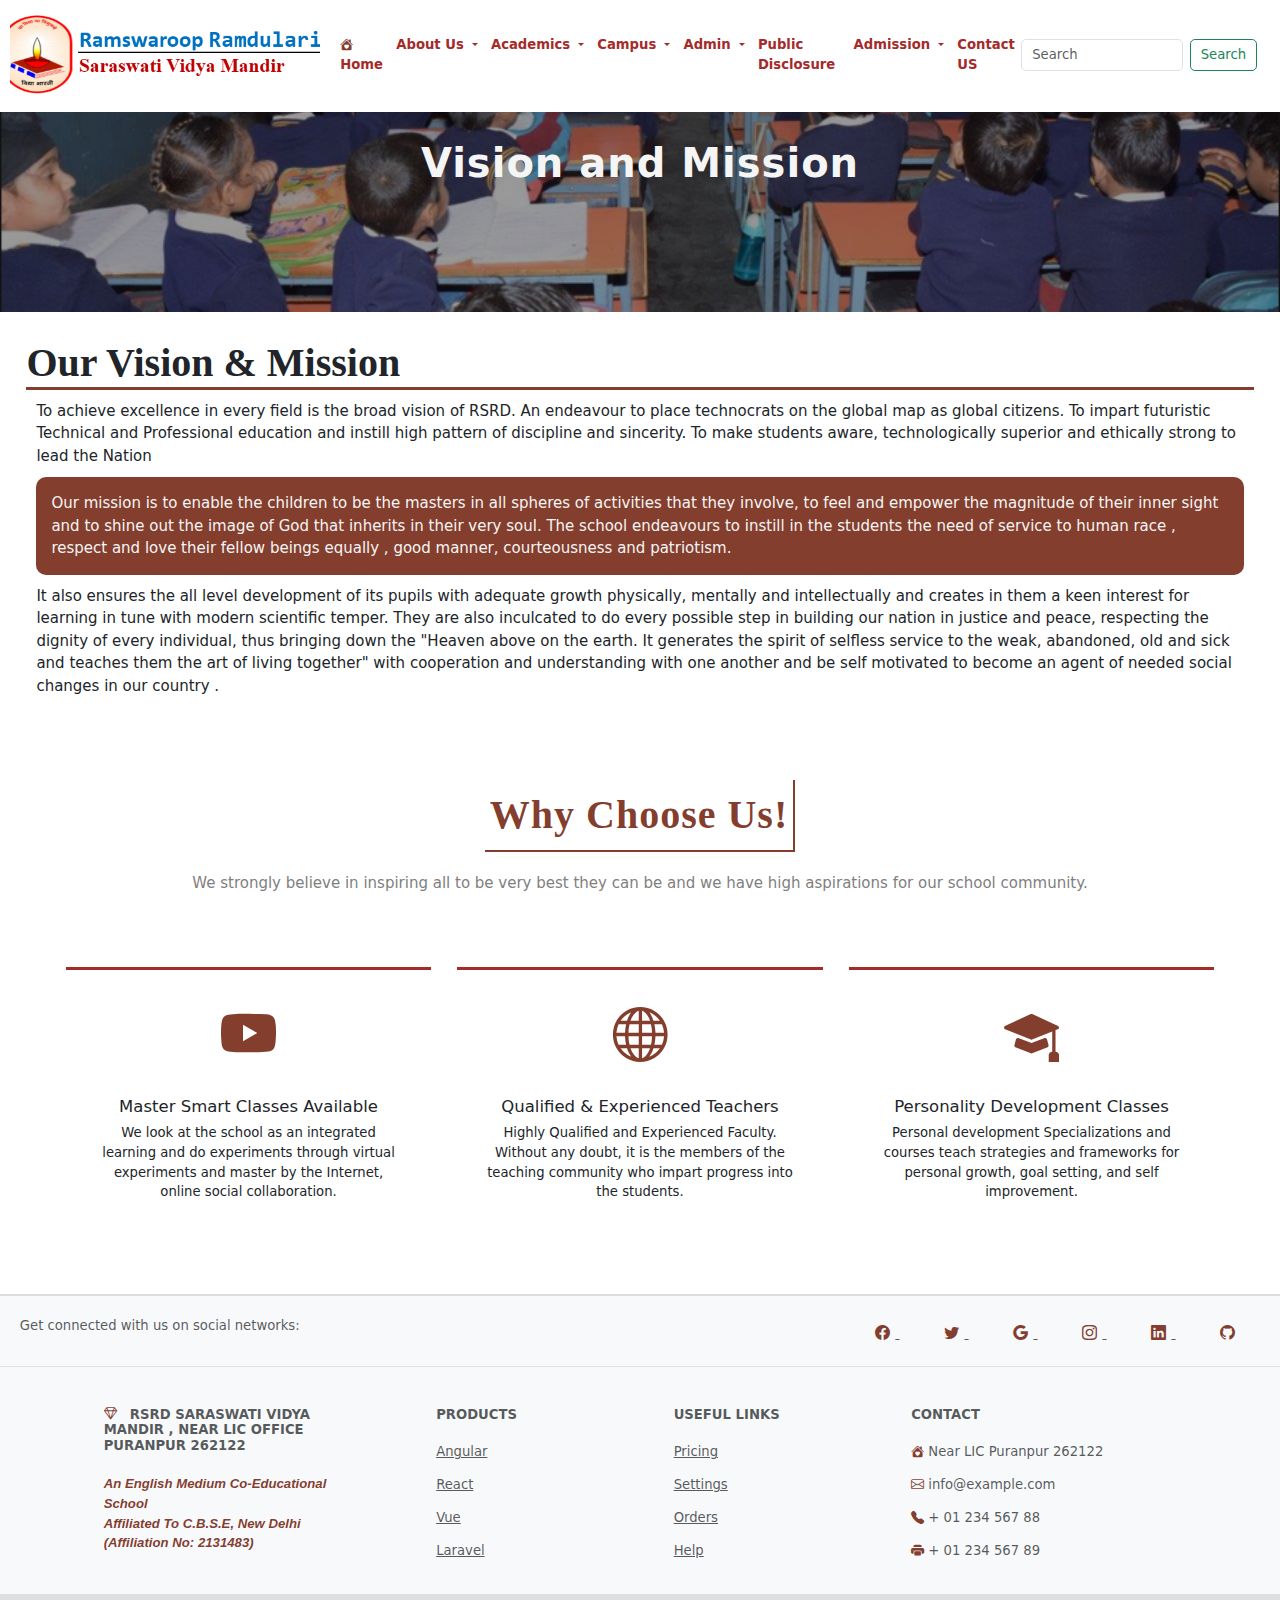
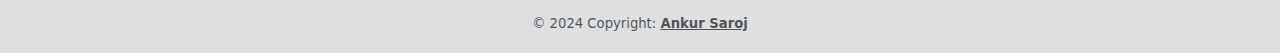
<file: pages/vision-mission.html>
<!DOCTYPE html>
<html lang="en">
<head>
    <meta charset="UTF-8">
    <meta name="viewport" content="width=device-width, initial-scale=1.0">
    <title>Vision & Mission</title>
    <link rel="icon" href="../assests/logo.png">
    <link rel="stylesheet" href="../main.css">
    <link rel="stylesheet" href="vission-mission.css">
</head>
<body>


        <!-- spinner element -->
        <div class="spinner-wrapper" id="spinner-wrapper">
  
          <div class="spinners">
            <div class="down">
              <div class="spinner-border text-primary" role="status">
                <span class="visually-hidden">Loading...</span>
              </div>
              <div class="spinner-border text-success" role="status">
                <span class="visually-hidden">Loading...</span>
              </div>
              <div class="spinner-border text-warning" role="status">
                <span class="visually-hidden">Loading...</span>
              </div>
              <div class="spinner-border text-info" role="status">
                <span class="visually-hidden">Loading...</span>
              </div>
            </div>
          </div>
        </div>


    <div class="content-to-display">

      <!-- navbar -->
    <nav class="navbar navbar-expand-lg bg-body-tertiary" id="navbar">
      <div class="container-fluid">
        <div class="navbar-brand">
          <img src="../assests/logo-img.png" alt="logo">
        </div>
        <button class="navbar-toggler" type="button" data-bs-toggle="collapse" data-bs-target="#navbarSupportedContent" aria-controls="navbarSupportedContent" aria-expanded="false" aria-label="Toggle navigation">
          <span class="navbar-toggler-icon"></span>
        </button>
        <div class="collapse navbar-collapse" id="navbarSupportedContent">
          <ul class="navbar-nav me-auto mb-2 mb-lg-0">
            <li class="nav-item">
              <a class="nav-link active" aria-current="page" href="../index.html">
                  <i class="bi bi-house-heart-fill"></i>
                  Home</a>
            </li>
            <li class="nav-item dropdown">
              <a class="nav-link dropdown-toggle" href="#" role="button" data-bs-toggle="dropdown" aria-expanded="false">
                About Us
              </a>
              <ul class="dropdown-menu">
                <li><a class="dropdown-item" href="../index.html#about">About School</a></li>
                <li><a class="dropdown-item" href="#!">Vision & Mission</a></li>
                <li><a class="dropdown-item" href="../index.html#message">Pricipal Desk</a></li>
                <li><a class="dropdown-item" href="#!">Director Desk</a></li>
                <li><a class="dropdown-item" href="#!">Manager Desk</a></li>
                <li><a class="dropdown-item" href="./general-instruction.html">General Instruction</a></li>
                <li><a class="dropdown-item" href="./salient-features.html">Salient Features</a></li>
              </ul>
            </li>
            <li class="nav-item dropdown">
              <a class="nav-link dropdown-toggle" href="#" role="button" data-bs-toggle="dropdown" aria-expanded="false">
                Academics
              </a>
              <ul class="dropdown-menu">
                <li><a class="dropdown-item" href="../index.html#about">Academic System</a></li>
                <li><a class="dropdown-item" href="./admission-procedure.html">Admission Procedure</a></li>
                <li><a class="dropdown-item" href="../index.html#new-galary">Co-Curricular Activities</a></li>
                <li><a class="dropdown-item" href="./general-instruction.html">Mandatory Disclosure Details</a></li>
                <li><hr class="dropdown-divider"></li>
                <li><a class="dropdown-item" href="#!">TC 2019-20</a></li>
              </ul>
            </li>
            <li class="nav-item dropdown">
              <a class="nav-link dropdown-toggle" href="#" role="button" data-bs-toggle="dropdown" aria-expanded="false">
                Campus
              </a>
              <ul class="dropdown-menu">
                <li><a class="dropdown-item" href="./gallery-page.html"><i class="bi bi-images"></i> Photo Galary</a></li> 
              </ul>
            </li>
            <li class="nav-item dropdown">
              <a class="nav-link dropdown-toggle" href="#" role="button" data-bs-toggle="dropdown" aria-expanded="false">
                Admin
              </a>
              <ul class="dropdown-menu">
                <li><a class="dropdown-item" href="#!">Academic Calendar</a></li>
                <li><a class="dropdown-item" href="#!">Admin Login</a></li>
              </ul>
            </li>
            <li class="nav-item">
              
            </li>
            <li class="nav-item">
              <a class="nav-link" href="#!">Public Disclosure</a>
            </li>
            <li class="nav-item dropdown">
              <a class="nav-link dropdown-toggle" href="#" role="button" data-bs-toggle="dropdown" aria-expanded="false">
                Admission
              </a>
              <ul class="dropdown-menu">
                <li><a class="dropdown-item" href="./admission-procedure.html">Rules & Regulations</a></li>
                <li><a class="dropdown-item" href="#!">Fee Schedule</a></li>
                <li><a class="dropdown-item" href="#!">Registration Form</a></li>
              </ul>
            </li>
            <li class="nav-item">
              <a class="nav-link" href="../index.html#mailmap">Contact US</a>
            </li>
          </ul>
          <form class="d-flex" role="search">
            <input class="form-control me-2" type="search" placeholder="Search" aria-label="Search">
            <button class="btn btn-outline-success" type="submit">Search</button>
          </form>
        </div>
      </div>
  </nav>

  <!-- Main Page -->

  <div id="main-component">

      <div class="bg-image">
          <img src="./assets/vs.png" alt="">
          <h1>Vision and Mission</h1>
      </div>

      <div class="main">
          <h1>Our Vision & Mission</h1>
          <p>To achieve excellence in every field is the broad vision of RSRD. An endeavour to place technocrats on the global map as global citizens. To impart futuristic Technical and Professional education and instill high pattern of discipline and sincerity. To make students aware, technologically superior and ethically strong to lead the Nation</p>

          <p id="withbg">Our mission is to enable the children to be the masters in all spheres of activities that they involve, to feel and empower the magnitude of their inner sight and to shine out the image of God that inherits in their very soul. The school endeavours to instill in the students the need of service to human race , respect and love their fellow beings equally , good manner, courteousness and patriotism.</p>

          <p>It also ensures the all level development of its pupils with adequate growth physically, mentally and intellectually and creates in them a keen interest for learning in tune with modern scientific temper. They are also inculcated to do every possible step in building our nation in justice and peace, respecting the dignity of every individual, thus bringing down the "Heaven above on the earth. It generates the spirit of selfless service to the weak, abandoned, old and sick and teaches them the art of living together" with cooperation and understanding with one another and be self motivated to become an agent of needed social changes in our country .</p>

      </div>
      <div class="footer">

          <div class="heading">
              <span>Why Choose Us!</span>
              <p class="grey-p">We strongly believe in inspiring all to be very best they can be and we have high aspirations for our school community.</p>
          </div>
          <div class="card" id="about-content">
              <div class="card-body">
                <div class="icon">
                    <i class="bi bi-youtube"></i>
                </div>
                <h5 class="card-title">Master Smart Classes Available</h5>
                <p class="card-text">We look at the school as an integrated learning and do experiments through virtual experiments and master by the Internet, online social collaboration.</p>
              </div>

              <div class="card-body">
                  <div class="icon">
                      <i class="bi bi-globe"></i>
                  </div>
                  <h5 class="card-title">Qualified & Experienced Teachers</h5>
                  <p class="card-text">Highly Qualified and Experienced Faculty. Without any doubt, it is the members of the teaching community who impart progress into the students.</p>
                </div>

                <div class="card-body">
                  <div class="icon">
                      <i class="bi bi-mortarboard-fill"></i>
                  </div>
                  <h5 class="card-title">Personality Development Classes</h5>
                  <p class="card-text">Personal development Specializations and courses teach strategies and frameworks for personal growth, goal setting, and self improvement.</p>
                </div>

          </div>
          
      </div>

  </div>



     <!-- footer -->
  <!-- Footer -->
<footer class="text-center text-lg-start bg-body-tertiary text-muted">
  <!-- Section: Social media -->
  <section class="d-flex justify-content-center justify-content-lg-between p-4 border-bottom">
    <!-- Left -->
    <div class="me-5 d-none d-lg-block">
      <span>Get connected with us on social networks:</span>
    </div>
    <!-- Left -->

    <!-- Right -->
    <div>
      <a href="" class="me-4 text-reset">
        <span class="icon"><i class="bi bi-facebook"></i></span>
      </a>
      <a href="" class="me-4 text-reset">
        <span class="icon"><i class="bi bi-twitter"></i></span>
      </a>
      <a href="" class="me-4 text-reset">
        <span class="icon"><i class="bi bi-google"></i></span>
      </a>
      <a href="" class="me-4 text-reset">
        <span class="icon"><i class="bi bi-instagram"></i></span>
      </a>
      <a href="" class="me-4 text-reset">
        <span class="icon"><i class="bi bi-linkedin"></i></span>
      </a>
      <a href="" class="me-4 text-reset">
        <span class="icon"><i class="bi bi-github"></i></span>
      </a>
    </div>
    <!-- Right -->
  </section>
  <!-- Section: Social media -->

  <!-- Section: Links  -->
  <section class="">
    <div class="container text-center text-md-start mt-5">
      <!-- Grid row -->
      <div class="row mt-3">
        <!-- Grid column -->
        <div class="col-md-3 col-lg-4 col-xl-3 mx-auto mb-4">
          <!-- Content -->
          <h6 class="text-uppercase fw-bold mb-4">
            <i class="fas bi-gem me-3"></i>rsrd saraswati vidya mandir
             , Near lic office puranpur 262122
          </h6>
          <p>
            <i>An English Medium Co-Educational School</i><br>
            <i>Affiliated to C.B.S.E, New Delhi</i><br>
            <i>(Affiliation No: 2131483)</i>
          </p>
        </div>
        <!-- Grid column -->

        <!-- Grid column -->
        <div class="col-md-2 col-lg-2 col-xl-2 mx-auto mb-4">
          <!-- Links -->
          <h6 class="text-uppercase fw-bold mb-4">
            Products
          </h6>
          <p>
            <a href="#!" class="text-reset">Angular</a>
          </p>
          <p>
            <a href="#!" class="text-reset">React</a>
          </p>
          <p>
            <a href="#!" class="text-reset">Vue</a>
          </p>
          <p>
            <a href="#!" class="text-reset">Laravel</a>
          </p>
        </div>
        <!-- Grid column -->

        <!-- Grid column -->
        <div class="col-md-3 col-lg-2 col-xl-2 mx-auto mb-4">
          <!-- Links -->
          <h6 class="text-uppercase fw-bold mb-4">
            Useful links
          </h6>
          <p>
            <a href="#!" class="text-reset">Pricing</a>
          </p>
          <p>
            <a href="#!" class="text-reset">Settings</a>
          </p>
          <p>
            <a href="#!" class="text-reset">Orders</a>
          </p>
          <p>
            <a href="#!" class="text-reset">Help</a>
          </p>
        </div>
        <!-- Grid column -->

        <!-- Grid column -->
        <div class="col-md-4 col-lg-3 col-xl-3 mx-auto mb-md-0 mb-4">
          <!-- Links -->
          <h6 class="text-uppercase fw-bold mb-4">Contact</h6>
          <p><i class="bi bi-house-heart-fill"></i> Near LIC Puranpur 262122</p>
          <p>
            <i class="bi bi-envelope"></i>
            info@example.com
          </p>
          <p><i class="bi bi-telephone-fill"></i> + 01 234 567 88</p>
          <p><i class="bi bi-printer-fill"></i> + 01 234 567 89</p>
        </div>
        <!-- Grid column -->
      </div>
      <!-- Grid row -->
    </div>
  </section>
  <!-- Section: Links  -->

  <!-- Copyright -->
  <div class="text-center p-4" style="background-color: rgba(0, 0, 0, 0.1);">
    © 2024 Copyright:
    <a class="text-reset fw-bold" href="#!">Ankur Saroj</a>
  </div>
  <!-- Copyright -->
</footer>


    </div>




    <script src="../bootstrap-5.3.3-dist/js/bootstrap.bundle.min.js"></script>
    <script src="../main.js"></script>
</body>
</html>
</file>
<file: pages/vission-mission.css>
#main-component{
    width: 100%;
    display: flex;
    align-items: center;
    flex-direction: column;
    margin-top: 8.5rem;
    border-bottom: 2px solid gainsboro;
}

.bg-image{
    width: 100%;
    max-height: 200px;
    background: rgba(0, 0, 0, 0.4);
    display: flex;
    align-items: center;
    justify-content: flex-end;
    flex-direction: column;
    overflow: hidden;
}

.bg-image img{
    z-index: -1;
    width: 100%;
    object-fit: cover;
    object-position: center center;
}

.bg-image h1{
    position: absolute;
    z-index: 0;
    left: 0;
    top: 10.5rem;
    font-weight: 800;
    font-size: 40px;
    width: 100%;
    height: 100%;
    max-height: 200px;
    /* background-color: rgba(0,0, 0, 0.4); */
    color: whitesmoke;
    overflow: hidden;
    text-align: center;
    letter-spacing: 1px;
}

.main{
    width: 100%;
    z-index: 2;
    background-color: white;
    padding: 2rem;
}

.main h1{
    font-family: 'Times New Roman', Times, serif;
    font-weight: 900;
    font-size: 40px;
    text-transform: capitalize;
    border-bottom: 3px solid rgba(120, 43, 24, 0.908);
}

.bg-image :hover{
    animation: shake 6s infinite;
}

.main p{
    margin: 10px;
    font-size: 15px;
    font-weight: 500;
}

.main #withbg{
    background-color: rgba(120, 43, 24, 0.908);
    padding: 15px;
    color: whitesmoke;
    border-radius: 10px;
}

.main #withbg:hover{
    /* animation: bounceIn 2s; */
    /* animation: bounceInDown 10s infinite; */
    cursor: pointer;
}

.main #withbg:not(hover){
    content: "";
}

.footer{
    padding: 2rem;
    display: flex;
    flex-direction: column;
}

.footer .heading{
    display: flex;
    flex-direction: column;
    align-items: center;
    justify-content: center;
    margin: 20px;
}

.heading span{
    font-size: 40px;
    font-family: 'Times New Roman', Times, serif;
    font-weight: 900;
    letter-spacing: 1px;
    background-color: none;
    padding: 5px;
    color: rgba(120, 43, 24, 0.908);
    margin: 20px;
    margin-top: 0;
    border-bottom: 2px solid rgba(120, 43, 24, 0.908);
    border-right: 2px solid rgba(120, 43, 24, 0.908);

}


.footer .grey-p{
    font-size: 15px;
    font-weight: 500;
    color: grey;
}

.heading span:hover{
    cursor: pointer;
    transition: .2s linear;
    animation: bounce 2s infinite;
}

.heading span:not(hover){
    transition: .2s linear;
} 

#about-content{
    padding: 2rem;
}

/* salient features page css */
.main ul, ol{
    margin: 2rem;
}
.main ul li{
    font-size: 15px;
    font-weight: 500;
    margin: 10px;
    margin-bottom: 0;
}


/* admission procedure css */

.main ol li{
    font-size: 15px;
    font-weight: 500;
    margin-bottom: 0;
    color: grey;
}


@media(max-width: 460px){

    .bg-image{
        background: rgba(0, 0, 0, 0.4);
        display: flex;
        align-items: center;
        justify-content: center;
    }
    .bg-image h1{
        position: none;
        background: none;
        font-size: 30px;
    }
}
</file>
<file: main.css>
@import "bootstrap-5.3.3-dist/css/bootstrap.css";
@import "bootstrap-icons-1.11.3/font/bootstrap-icons.min.css";
@import 'animate.css';

:root{
    --main-color: #d3ad7f;
    --black: #13131a;
    --bg:#010103;
    --border: .1rem solid rgba(255,255,255,.3);
}

html{
    font-size: 82.5%;
    overflow-x: hidden;
    scroll-padding-top: 8.55rem;
    scroll-behavior: smooth;
}

html::-webkit-scrollbar{
    width: .8rem;
}

html::-webkit-scrollbar-track{
    background: transparent;
}

html::-webkit-scrollbar-thumb{
    background: #fff;
    border-radius: 5rem;
}

.spinner-wrapper{
    position: fixed;
    left: 0;
    top: 0;
    height: 100%;
    width: 100%;
    display: flex;
    flex-direction: column;
    align-items: center;
    justify-content: center;
    z-index: 10000;
    background: #13131a;
    transition: opacity 0.75s, visibility 0.75s;
    opacity: 0.75s;
}

.spinners{
    width: 60%;
    display: flex;
    flex-direction: column;
    align-items: center;
    justify-content:center;
    margin-top: 2rem;
    padding: 1rem;
}

.spinners .down{
    display: flex;
    align-items: center;
    justify-content: center;
}

.spinner-wrapper .screen-content{
    width: 60%;
    display: flex;
    align-items: center;
    justify-content: center;
    padding: 2rem;
    margin: 1rem;
    margin-bottom: 0;
    background: rgba(0,0,0,0.4);
    border: 1px solid brown;
    box-shadow: 0 0 2.5px 2.5px lightblue;
    border-radius: 15px;
}

.screen-content h4{
    color: whitesmoke;
    font-size: 30px;
    text-transform: capitalize;
    font-family:'Gill Sans', 'Gill Sans MT', Calibri, 'Trebuchet MS', sans-serif;
    /* animation: flipInX 1.5s ease-in-out; */
    /* animation: lightSpeedIn 1.5s ease-in-out; */
    /* animation: swing 2s ease-in-out; */
    /* animation: tada 4s ease-in-out; */
    /* animation: wobble 2s ease-in-out; */
    animation: bounceIn 2s ease-in-out;
}

.spinner-wrapper-hidden{
    opacity: 0;
    visibility: hidden;
}


/* Modal styles */
.modal {
    display: none; /* Hide modal by default */
    align-items: center;
    padding: 5rem;
    justify-content: center;
    position: fixed;
    z-index: 1000000;
    width: 100%;
    height: 100%;
    overflow: auto;
    background: rgba(0,0,0,0.7); /* Semi-transparent black background */
  }


  .modal-content {
    margin: auto;
    display: block;
    height: auto;
    max-height: 80%;
    /* max-width: 80%; */
    animation: bounceIn 1.7s ease-in-out;
  }
  
  /* Close button styles */
  .close {
    color: white;
    background: rgba(0,0,0,0.7);
    padding: 5px;
    font-size: 15px;
    border-radius: 3px;
    font-weight: bold;
    position: absolute;
    top: 4.5rem;
    right: 6rem;
    cursor: pointer;
    border: 1px solid gainsboro;
    animation: bounceIn 1.5s ease-in-out;
    z-index: 1000010;
  }
  


#navbar{
    position: fixed;
    top: 0;
    left: 0;
    width: 100%;
    height: 110px;
    z-index: 1000;
}

.navbar-nav .nav-item .nav-link{
    color: brown;
    font-weight: 600;
}
.dropdown-menu{
    overflow: hidden;
}

.dropdown-menu .dropdown-item:hover{
    transform: translateX(4px);
    transition: .2s linear;
    color: brown;
}

.dropdown-menu .dropdown-item:not(hover){
    transition: .2s linear;
}

#navbarSupportedContent{
    margin: 0;
    background: white;
    padding: 1rem;
}
.navbar-toggler{
    background: white;
    border: 1px solid brown;
    transition: .1s linear;
    z-index: 11000;
}

.navbar-toggler:focus{
    border: none;
}

.container-fluid{
    width: 100%;
    display: flex;
    flex-wrap: wrap;
    background: white;
}

.navbar-brand{
    width: 350px;
    min-width: 280px;
    height: 110px;
    overflow: hidden;
    display: flex;
    flex-wrap: wrap;
    align-items: center;
    justify-content: center;
    margin: 0;
    object-fit: cover;
}


.container-fluid .navbar-brand img{
    width: 350px;
}


#intro-example{
    max-height: 600px;
    position: relative;
    display: flex;
    justify-content: center;
    align-items: center;
    text-align: center;
    height: fit-content;
    margin: 2rem;
    margin-top: 10px;
    border-radius: 10px;
    overflow: hidden;
    margin-top: 8.55rem;
}

#video{
    position: relative;
    width: 100%;
    height: 100%;
    position: absolute;
    z-index: 0;
    object-fit: cover;
    overflow: hidden;
}

#video video{
    object-fit: cover;
    width: 100%;
    height: 100%;
}

.mask{
    position: absolute;
    z-index: 1;
    padding: auto;
    margin: auto;
    align-self: flex-start;
    padding-top: 3.5rem;
    margin-top: 3.5rem;
}


#photo-slide{
    width: auto;
    max-height: 600px;
    margin: 2rem;
    border-radius: 10px;
    overflow: hidden;
    display: flex;
    flex-direction: column;
    align-items: center;
}

#photo-slide .title{
    font-size: 30px;
    font-weight: 800;
    font-family: 'Segoe UI', Tahoma, Geneva, Verdana, sans-serif;
    letter-spacing: 1px;
    color: rgba(120, 43, 24, 0.908);
    border-bottom: 3px solid;
    transition: .2s linear;
    margin-top: 10px;
}

#photo-slide .title:hover{
    border-top: 3px solid;
    border-right: 3px solid;
    border-bottom: none;
    cursor: pointer;
}

#photo-slide #carouselExampleSlidesOnly{
    border-radius: 10px;
    overflow: hidden;
    margin: 2rem;
}

#about{
    display: flex;
    flex-direction: column;
    margin: 2rem;
    padding: 2rem;
    overflow: auto;
    background-color: rgba(150,75,0, 0.4);
}

#about h1{
    text-transform: uppercase;
    text-align: center;
    font-weight: 900;
    letter-spacing: 0.5px;
    margin-bottom: 20px;
    text-shadow: 1px 1px 0 whitesmoke;
    span{
        color: brown;
        text-shadow: 1px 1px 0 whitesmoke;
    }
}

#about-content{
    height: 100%;
    width: 100%;
    display: flex;
    flex-direction: row;
    flex-wrap: wrap;
    justify-content: space-between;
    z-index: 1;
}

.card .card-body{
    margin: 1rem;
    padding: 2rem;
    width: calc(33.33% - 2rem);
    display: flex;
    font-weight: 500;
    flex-direction: column;
    text-align: center;
    justify-content: center;
    border-top: 3px solid brown;
    background-color: white;
    transition: 1s;
    position: relative;
    overflow: hidden;
    z-index: 1;
}

.card .card-body::before{
    content: "";
    position: absolute;
    left: 0;
    top: 0;
    border-radius: 0 0 50% 50%;
    width: 100%;
    height: 0%;
    background: rgba(120, 43, 24, 0.908);
    z-index: -1;
    transition: 1s;
}

.card .card-body:hover{
    cursor: pointer;
    color: white;
    border: none;
    .bi{
        color: white;
        transition: 1s;
    }
}

.card .card-body:hover::before{
    height: 200%;
}


#about-content{
    border: none;
    background-color: rgba(150, 75, 0, 0);
}

.card-body .icon{
    height: 80px;
    width: 80px;
    border-radius: 50%;
    display: grid;
    align-content: center;
    justify-content: center;
    font-size: 55px;
    overflow: hidden;
    align-self: center;
    margin-bottom: 20px;
    color: brown;
}

#about .card-title{
    text-transform: uppercase;
    text-align: center;
    font-weight: 700;
}

.new-galary{
    margin: 2rem;
    padding: 3rem;
    margin-top: 0;
    padding-top: 0;
    border-radius: 10px;
    display: flex;
    flex-direction: column;
    align-items: center;
    overflow: hidden;
    border: 1px solid gainsboro;
    z-index: -1;
    background-image: url();
}

.new-galary #title{
    font-size: 30px;
    font-weight: 800;
    letter-spacing: 1px;
    margin: 20px;
    margin-top: 10px;
    color: rgba(120, 43, 24, 0.908);
    font-family: 'Segoe UI', Tahoma, Geneva, Verdana, sans-serif;
    border-bottom: 3px solid black;
    z-index: 1;
    background-color: white;
}

#new-galary-content{
    width: 100%;
    overflow: hidden;
    display: flex;
    flex-direction: row;
    flex-wrap: wrap;
    border-radius: 10px;
    z-index: 1;
}

.new-galary #new-galary-content .box{
    width: 100%;
    margin: 2rem;
    padding: 1rem;
    overflow: hidden;
    border-radius: 10px;
    border: 1px solid gainsboro;
    overflow: hidden;
    display: flex;
    align-items: center;
    z-index: 2;
    background-color: white;
}

.new-galary #new-galary-content .box .box-img{
    max-width: 50%;
    min-width: 40%;
    border-radius: 10px;
    overflow: hidden;
}

.new-galary #new-galary-content .box .box-img img{
    width: 100%;
    transition: .3s linear;
}

.new-galary #new-galary-content .box img:hover{
    transform: scale(1.2);
    cursor: pointer;
}

.new-galary #new-galary-content .box .details{
    padding: 1rem;
    margin: 1rem;
}

.new-galary #new-galary-content .box .details h5,i{
    text-transform: capitalize;
    color: rgba(120, 43, 24, 0.908);
    font-weight: 700;
    font-family: 'Segoe UI', Tahoma, Geneva, Verdana, sans-serif;
}

.new-galary #new-galary-content .box .details span{
    color: gray;
    margin-left: 5px;
}

.activity{
    margin: 2rem;
    padding: 3rem;
    padding-top: 0;
    padding-bottom: 0;
    display: flex;
    flex-direction: column;
    align-items: center;
    border: 1px solid gainsboro;
    border-radius: 10px;
}

.activity #title{
    font-size: 30px;
    font-weight: 800;
    text-align: center;
    text-transform: capitalize;
    letter-spacing: 1px;
    margin: 20px;
    margin-top: 10px;
    color: black;
    font-family: 'Segoe UI', Tahoma, Geneva, Verdana, sans-serif;
    border-bottom: 3px solid black;
}

.activity #title #span1{
    color: rgba(120, 43, 24, 0.908);
    z-index: 1000;
}

.activity-content{
    width: 100%;
    padding: 2rem;
    padding-bottom: 0;
    display: flex;
    flex-wrap: wrap;
}

.activity-content .box{
    width: 100%;
    margin: 10px;
    display: flex;
    flex-direction: column;
    align-items: center;
    border-radius: 10px;
    overflow: hidden;
}

.activity-content .box a{
    text-decoration: none;
}

.activity-content .box img{
    width: 100%;
    border-radius: 10px;
    transition: .3s linear;
}

.activity-content .box img:hover{
    transform: scale(1.2);
    cursor: pointer;
}

.activity-content .box .box-title{
    font-size: 20px;
    color: rgba(120, 43, 24, 0.908);
    font-weight: 700;
    text-transform: capitalize;
    position: relative;
    text-shadow: none;
    z-index: 100;
    text-align: center;
}

.activity-content #more-photos{
    border: 1px solid;
    width: fit-content;
    display: flex;
    flex-wrap: wrap;
    align-self: flex-start;
    justify-content: center;
    padding: 5px;
}

.activity-content #more-photos a{
    text-decoration: none;
    font-size: 20px;
    font-weight: 600;
}

.activity-content #more-photos:hover{
    cursor: pointer;
    background-color: rgba(120, 43, 24, 0.908);
    a{color: whitesmoke; transition: .7s;}
    transition: .7s linear;
}

.activity-content #more-photos:not(hover){
    transition: .5s linear;
}


#message{
    margin: 2rem;
    padding: 2rem;
}

#message #btn{
    width: 50%;
    text-align: center;
    align-self: center;
}

#message img{
    border-radius: 20px;
}

#message .card-title h5{
    text-align: center;
    font-size: 30px;
    text-transform: capitalize;
    font-weight: 647;
    margin-bottom: 5px;
}

#message .card-body{
    text-align: center;
}

.d-flex .icon{
    background-color: none;
    overflow: hidden;
    z-index:  -1;
    font-size: 20px;
    margin-left: 20px;
    border-radius: 50%;
    padding: 5px;
    transition: .7s linear;
}

.d-flex .icon:hover{
    i{
        color: white;
        transform: scale(1.2);
    }
    background-color: rgba(120, 43, 24, 0.908);
}

.btn1{
    margin-top: 1rem;
    display: inline-block;
    padding: .9rem 3rem;
    font-size: 18px;
    color: rgba(120, 43, 24, 0.908);
    background: none;
    cursor: pointer;
    transition: .2s linear;
    text-transform: capitalize;
    font-weight: 600;
}

.btn1:hover{
    letter-spacing: .15rem;
    color: whitesmoke;
    background-color: rgba(120, 43, 24, 0.908);
}

.mailmap{
    display: flex;
    flex-direction: column;
    margin: 2rem;
    padding: 2rem;
    border: 1px solid gainsboro;
    border-radius: 10px;
}

.mailmap .map{
    width: 100%;
    margin-bottom: 0px;
}

.mailmap .mailform{
    width: 100%;
    margin-top: 0;
    border: 1px solid gainsboro;
    border-radius: 10px;
}

.mailmap .mailform #email-form{
    flex: 1 1 45rem;
    padding: 5rem 2rem;
    text-align: center;
}

.mailmap .mailform #email-form h3{
    text-transform: uppercase;
    font-size: 30px;
    color: rgba(120, 43, 24, 0.908);
    font-weight: 700;
}

.mailmap .mailform #email-form .inputBox{
    display: flex;
    align-items: center;
    margin-top: 2rem;
    margin-bottom: 2rem;
    border: none;
}

.mailmap .mailform #email-form .inputBox span{
    color: rgba(120, 43, 24, 0.908);
    font-size: 2rem;
    padding-left: 2rem;
    margin-right: 10px;
}

.mailmap .mailform #email-form .inputBox input{
    width: 100%;
    padding: 1.5rem;
    font-size: 15px;
    color: black;
    text-transform: none;
    background: none;
    border: .5px solid gray;
    text-align: left;
    outline: none;
    border-radius: 10px;
}

.mailmap .mailform #email-form .inputBox input:hover{
    border: 2px solid rgba(120, 43, 24, 0.908);
}

.mailmap .mailform #email-form .inputBox input:focus{
    box-shadow: 0 0 3px 3px skyblue;
}

.mailmap .mailform #email-form .inputBox textarea{
    width: 100%;
    padding: 1.5rem;
    font-size: 15px;
    color: black;
    text-transform: none;
    background: none;
    outline: none;
    border-radius: 10px;
}

.mailmap .mailform #email-form .inputBox textarea:focus{
    box-shadow: 0 0 3px 3px skyblue;
}

.mailmap .mailform #email-form .inputBox textarea:hover{
    border: 2px solid rgba(120, 43, 24, 0.908);
}


@media (min-width: 240px) {

    .card .card-body {
        width: calc(100% - 2rem);
    }

    .new-galary #new-galary-content .box{
        width: calc(100% - 4rem);
        display: flex;
        flex-direction: column;
        justify-content: flex-end;
    }

    .new-galary #new-galary-content .box .box-img{
        width: 250px;
        /* transform: scale(1.5); */
        margin: 0;
        /* position: absolute; */
    }

    .activity-content .box{
        width: calc(100% - 20px);
    }

    .activity{
        padding: 0;
    }

    .activity-content{
        padding: 0;
    }

    .new-galary{
        padding-left: 0;
        padding-right: 0;
        margin: 0;
    }

    #new-galary-content{
        padding: 0;
        margin: 0;
        display: flex;
        align-items: self-start;
    }

    #new-galary-content .box{
        min-width: 90%;
        padding: 0;
        margin: 0;
        border: 1px solid;
    }

    #new-galary-content .box .box-img{
        width: 100%;
        border: 2px solid red;
    }

    .new-galary-content .box .box-img img{
        width: 50px;
    }

    #new-galary-content .box .details{
/*         position: absolute; */
    }

    .d-flex .me-4{
        padding: 0;
        
    }

    .d-flex .me-4 i{
        margin: 0;
        font-size: 15px;
        padding: 0;
    }

    #photo-slide #carouselExampleSlidesOnly{
        margin: 0;
        margin-top: 5px;
    }
    
}

@media (min-width: 480px){
    .activity-content .box{
        width: calc(50% - 20px);
    }


    .new-galary #new-galary-content .box{
        display: flex;
        flex-direction: row;
    }

    .new-galary #new-galary-content{
        display: flex;
        flex-wrap: wrap;
    }

    .activity{
        padding: 3rem;
    }

    .activity-content{
        padding: 2rem;
    }

    .new-galary{
        padding: 3rem;
    }

    .new-galary-content{
        padding: 0;
    }

    .new-galary-content .box{
        padding: 1rem;
    }

}

@media (min-width: 798px) {

    .card .card-body {
        width: calc(50% - 2rem); 
    }

    .activity-content .box{
        width: calc(33.33% - 20px);
    }

    #about-content{
        display: flex;
        flex-wrap: wrap;
    }

    #message{
        display: flex;
        flex-direction: row;
    }
    #message #img{
        width: 50%;
    }

    #message .card-body{
        width: 50%;
    }

    .mailmap{
        flex-direction: row;
        align-items: center;
    }

    .mailmap .map{
        margin-right: 5px;
    }

    .mailmap .mailform{
        margin-left: 5px;
    }
}

@media(min-width: 920px){
    .new-galary #new-galary-content .box{
        width: calc(50% - 4rem);
    }
}

@media (min-width: 1198px) {

    .card .card-body {
        width: calc(33.33% - 2rem); 
    }

@media (max-width: 480px){

    .navbar-brand{
        /* position: absolute; */
        display: flex;
        left: 0;
        top: 0;
        height: 12vh;
        width: 80vw;
        margin-left: 0;
        border: 1px solid gainsboro;
        border-radius: 10px;
        object-fit: cover;
    }

    .navbar-brand img{
        height: 12vh;
        width: auto;
        left: 0;
        top: 0;
    }

    .mailmap{
        width: 100%;
        padding: 2px;
    }

    .mailform{
        width: 100%;
        padding: 0;
    }
}

}
</file>
